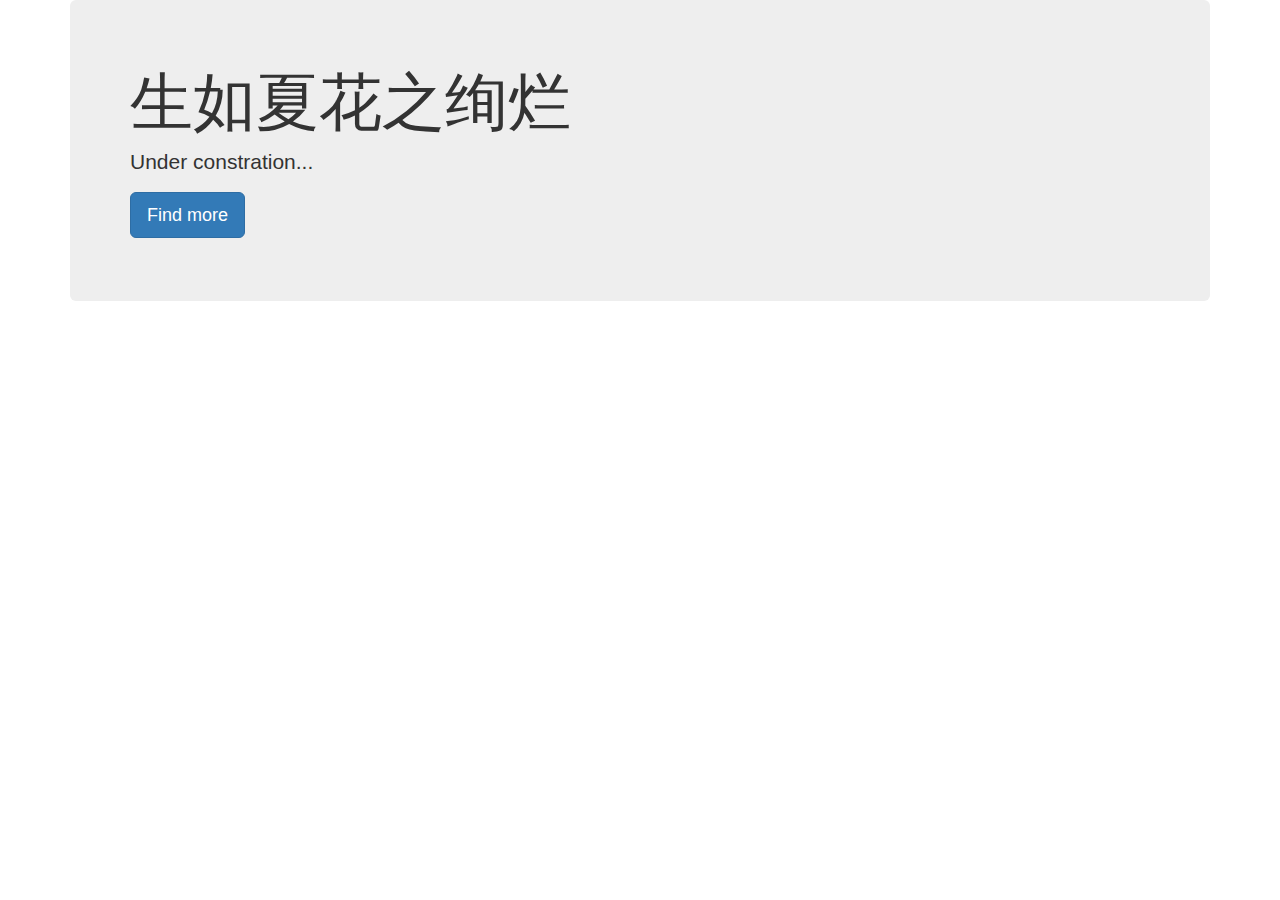
<file: index.html>
﻿<!DOCTYPE html>
<html>
<head lang="en">
    <meta charset="UTF-8">
    <title>index</title>
    <link href="static/bootstrap.min.css" rel="stylesheet">
</head>
<body>
	<div class="container">
	<div class="jumbotron">
		<h1>生如夏花之绚烂</h1>
		<p>Under constration...</p>
		<p><a class="btn btn-primary btn-lg" href="article.list.php" role="button">Find more</a></p>
	</div>
	</div>
</body>
</html>
</file>
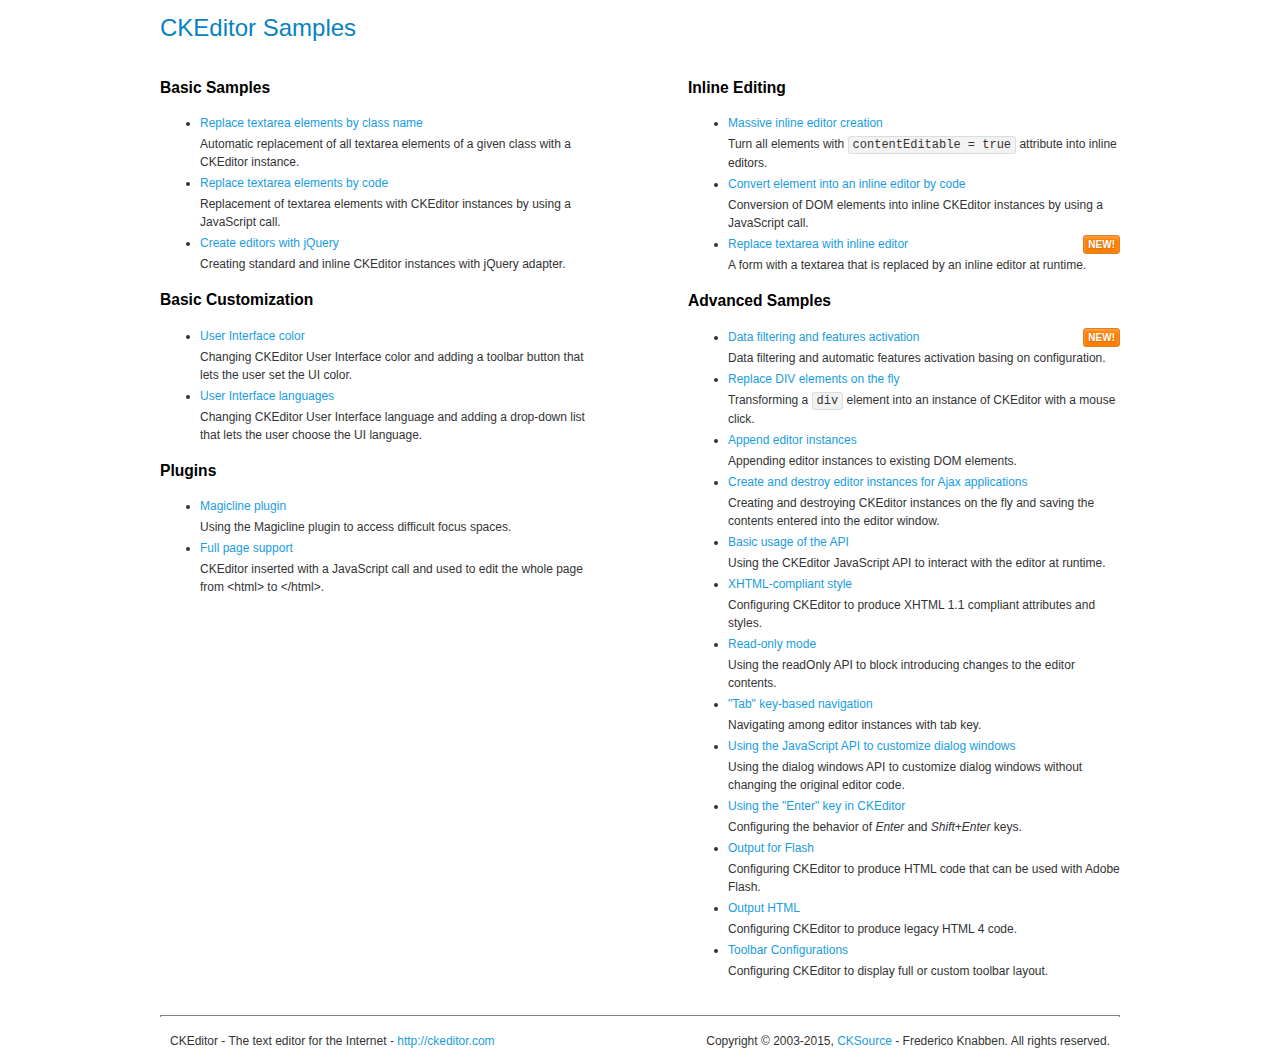
<file: admin/ckeditor/samples/index.html>
<!DOCTYPE html>
<!--
Copyright (c) 2003-2015, CKSource - Frederico Knabben. All rights reserved.
For licensing, see LICENSE.md or http://ckeditor.com/license
-->
<html>
<head>
	<meta charset="utf-8">
	<title>CKEditor Samples</title>
	<link rel="stylesheet" href="sample.css">
</head>
<body>
	<h1 class="samples">
		CKEditor Samples
	</h1>
	<div class="twoColumns">
		<div class="twoColumnsLeft">
			<h2 class="samples">
				Basic Samples
			</h2>
			<dl class="samples">
				<dt><a class="samples" href="replacebyclass.html">Replace textarea elements by class name</a></dt>
				<dd>Automatic replacement of all textarea elements of a given class with a CKEditor instance.</dd>

				<dt><a class="samples" href="replacebycode.html">Replace textarea elements by code</a></dt>
				<dd>Replacement of textarea elements with CKEditor instances by using a JavaScript call.</dd>

				<dt><a class="samples" href="jquery.html">Create editors with jQuery</a></dt>
				<dd>Creating standard and inline CKEditor instances with jQuery adapter.</dd>
			</dl>

			<h2 class="samples">
				Basic Customization
			</h2>
			<dl class="samples">
				<dt><a class="samples" href="uicolor.html">User Interface color</a></dt>
				<dd>Changing CKEditor User Interface color and adding a toolbar button that lets the user set the UI color.</dd>

				<dt><a class="samples" href="uilanguages.html">User Interface languages</a></dt>
				<dd>Changing CKEditor User Interface language and adding a drop-down list that lets the user choose the UI language.</dd>
			</dl>


			<h2 class="samples">Plugins</h2>
<dl class="samples">
<dt><a class="samples" href="plugins/magicline/magicline.html">Magicline plugin</a></dt>
<dd>Using the Magicline plugin to access difficult focus spaces.</dd>

<dt><a class="samples" href="plugins/wysiwygarea/fullpage.html">Full page support</a></dt>
<dd>CKEditor inserted with a JavaScript call and used to edit the whole page from &lt;html&gt; to &lt;/html&gt;.</dd>
</dl>
		</div>
		<div class="twoColumnsRight">
			<h2 class="samples">
				Inline Editing
			</h2>
			<dl class="samples">
				<dt><a class="samples" href="inlineall.html">Massive inline editor creation</a></dt>
				<dd>Turn all elements with <code>contentEditable = true</code> attribute into inline editors.</dd>

				<dt><a class="samples" href="inlinebycode.html">Convert element into an inline editor by code</a></dt>
				<dd>Conversion of DOM elements into inline CKEditor instances by using a JavaScript call.</dd>

				<dt><a class="samples" href="inlinetextarea.html">Replace textarea with inline editor</a> <span class="new">New!</span></dt>
				<dd>A form with a textarea that is replaced by an inline editor at runtime.</dd>

				
			</dl>

			<h2 class="samples">
				Advanced Samples
			</h2>
			<dl class="samples">
				<dt><a class="samples" href="datafiltering.html">Data filtering and features activation</a> <span class="new">New!</span></dt>
				<dd>Data filtering and automatic features activation basing on configuration.</dd>

				<dt><a class="samples" href="divreplace.html">Replace DIV elements on the fly</a></dt>
				<dd>Transforming a <code>div</code> element into an instance of CKEditor with a mouse click.</dd>

				<dt><a class="samples" href="appendto.html">Append editor instances</a></dt>
				<dd>Appending editor instances to existing DOM elements.</dd>

				<dt><a class="samples" href="ajax.html">Create and destroy editor instances for Ajax applications</a></dt>
				<dd>Creating and destroying CKEditor instances on the fly and saving the contents entered into the editor window.</dd>

				<dt><a class="samples" href="api.html">Basic usage of the API</a></dt>
				<dd>Using the CKEditor JavaScript API to interact with the editor at runtime.</dd>

				<dt><a class="samples" href="xhtmlstyle.html">XHTML-compliant style</a></dt>
				<dd>Configuring CKEditor to produce XHTML 1.1 compliant attributes and styles.</dd>

				<dt><a class="samples" href="readonly.html">Read-only mode</a></dt>
				<dd>Using the readOnly API to block introducing changes to the editor contents.</dd>

				<dt><a class="samples" href="tabindex.html">"Tab" key-based navigation</a></dt>
				<dd>Navigating among editor instances with tab key.</dd>


				
<dt><a class="samples" href="plugins/dialog/dialog.html">Using the JavaScript API to customize dialog windows</a></dt>
<dd>Using the dialog windows API to customize dialog windows without changing the original editor code.</dd>

<dt><a class="samples" href="plugins/enterkey/enterkey.html">Using the &quot;Enter&quot; key in CKEditor</a></dt>
<dd>Configuring the behavior of <em>Enter</em> and <em>Shift+Enter</em> keys.</dd>

<dt><a class="samples" href="plugins/htmlwriter/outputforflash.html">Output for Flash</a></dt>
<dd>Configuring CKEditor to produce HTML code that can be used with Adobe Flash.</dd>

<dt><a class="samples" href="plugins/htmlwriter/outputhtml.html">Output HTML</a></dt>
<dd>Configuring CKEditor to produce legacy HTML 4 code.</dd>

<dt><a class="samples" href="plugins/toolbar/toolbar.html">Toolbar Configurations</a></dt>
<dd>Configuring CKEditor to display full or custom toolbar layout.</dd>

			</dl>
		</div>
	</div>
	<div id="footer">
		<hr>
		<p>
			CKEditor - The text editor for the Internet - <a class="samples" href="http://ckeditor.com/">http://ckeditor.com</a>
		</p>
		<p id="copy">
			Copyright &copy; 2003-2015, <a class="samples" href="http://cksource.com/">CKSource</a> - Frederico Knabben. All rights reserved.
		</p>
	</div>
</body>
</html>
</file>
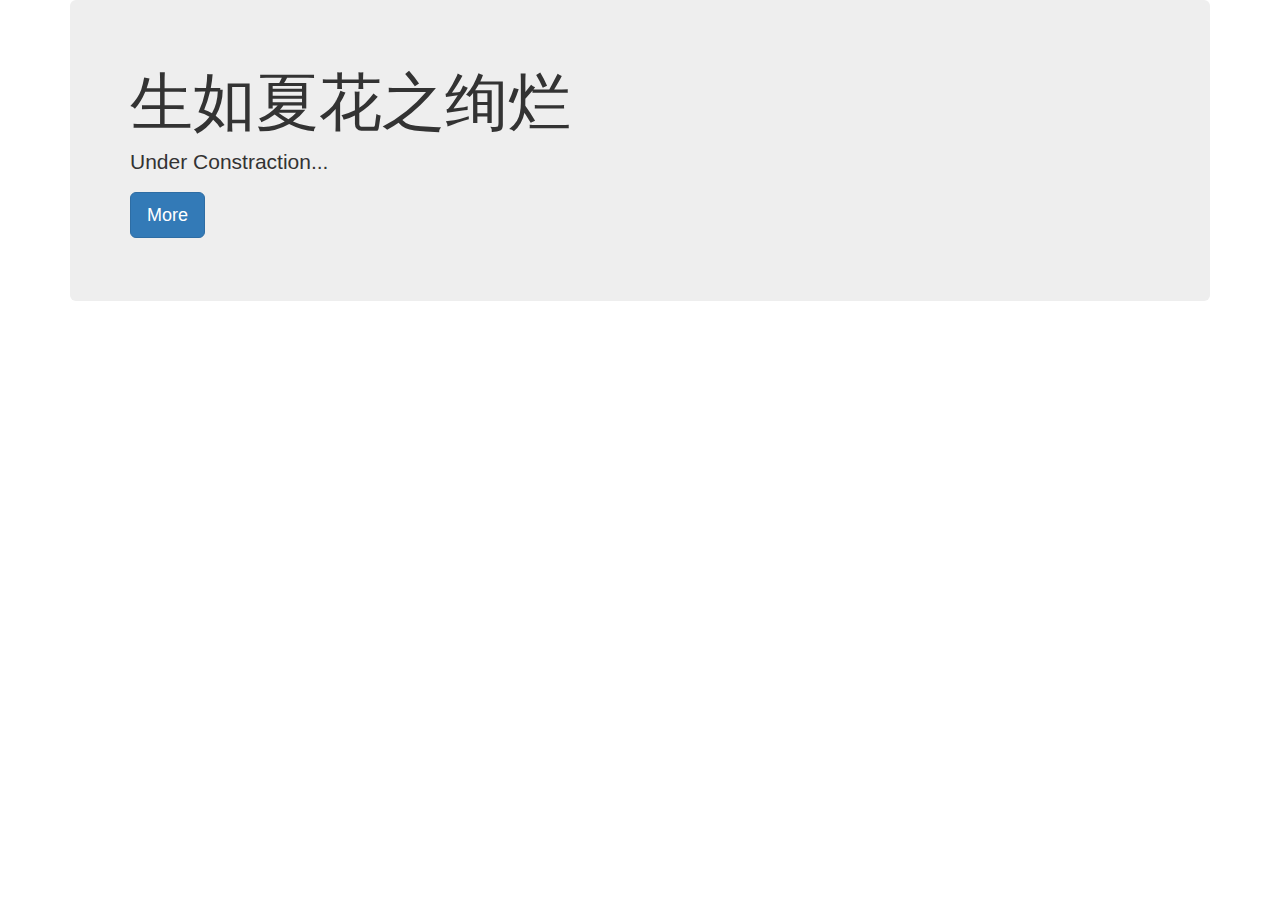
<file: index1.html>
﻿<!DOCTYPE html>
<html>
<head lang="en">
    <meta charset="UTF-8">
    <title>筱筱汀的碎碎念</title>
    <link rel="stylesheet" href="bootstrap.min.css">
</head>
<body>
    <div class="container">
        <div class="jumbotron">
            <h1>生如夏花之绚烂</h1>
            <p>Under Constraction...</p>
            <p><a href="article.list.php" class="btn btn-primary btn-lg" role="button">More</a> </p>
        </div>
    </div>
</body>
</html>
</file>
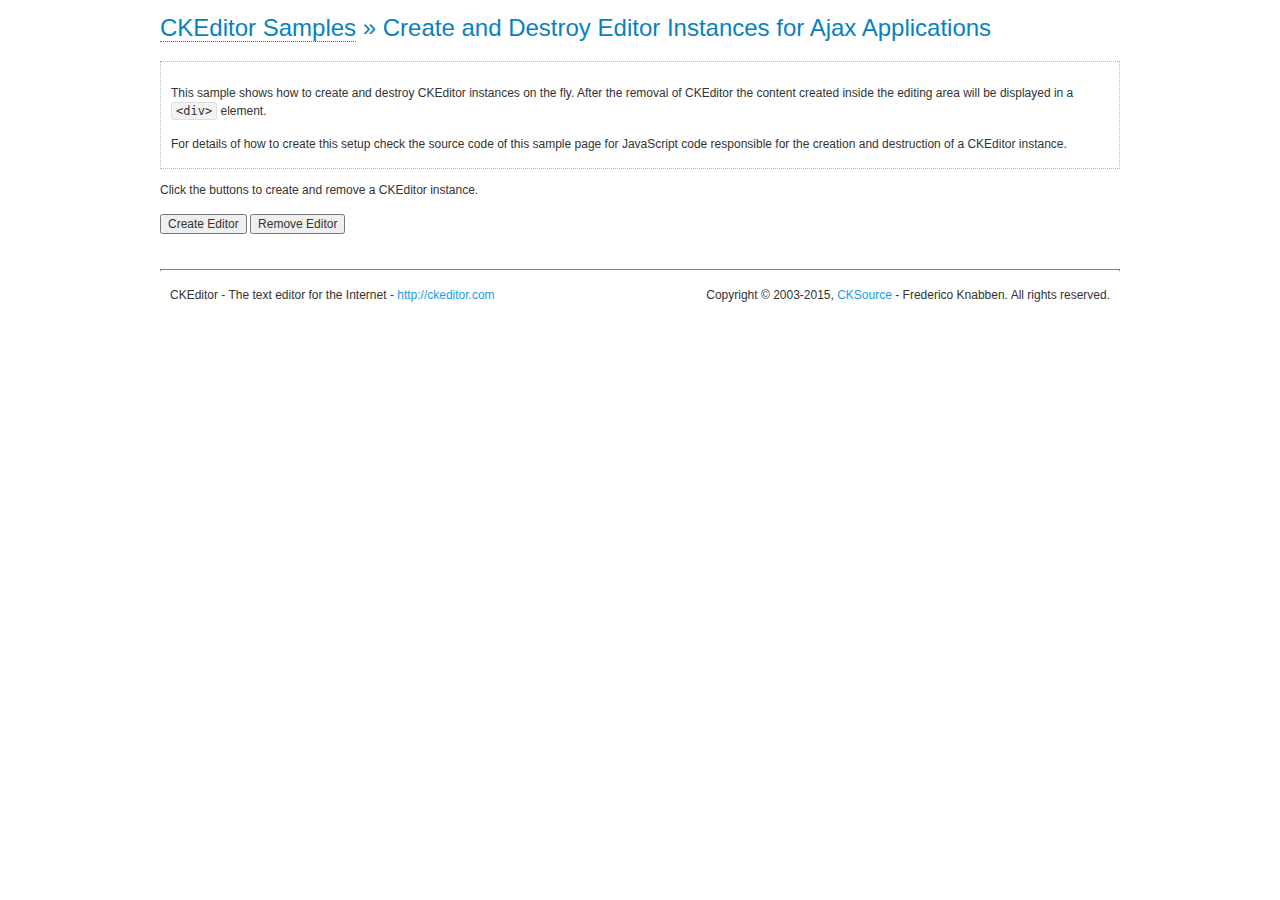
<file: admin/ckeditor/samples/ajax.html>
<!DOCTYPE html>
<!--
Copyright (c) 2003-2015, CKSource - Frederico Knabben. All rights reserved.
For licensing, see LICENSE.md or http://ckeditor.com/license
-->
<html>
<head>
	<meta charset="utf-8">
	<title>Ajax &mdash; CKEditor Sample</title>
	<script src="../ckeditor.js"></script>
	<link rel="stylesheet" href="sample.css">
	<script>

		var editor, html = '';

		function createEditor() {
			if ( editor )
				return;

			// Create a new editor inside the <div id="editor">, setting its value to html
			var config = {};
			editor = CKEDITOR.appendTo( 'editor', config, html );
		}

		function removeEditor() {
			if ( !editor )
				return;

			// Retrieve the editor contents. In an Ajax application, this data would be
			// sent to the server or used in any other way.
			document.getElementById( 'editorcontents' ).innerHTML = html = editor.getData();
			document.getElementById( 'contents' ).style.display = '';

			// Destroy the editor.
			editor.destroy();
			editor = null;
		}

	</script>
</head>
<body>
	<h1 class="samples">
		<a href="index.html">CKEditor Samples</a> &raquo; Create and Destroy Editor Instances for Ajax Applications
	</h1>
	<div class="description">
		<p>
			This sample shows how to create and destroy CKEditor instances on the fly. After the removal of CKEditor the content created inside the editing
			area will be displayed in a <code>&lt;div&gt;</code> element.
		</p>
		<p>
			For details of how to create this setup check the source code of this sample page
			for JavaScript code responsible for the creation and destruction of a CKEditor instance.
		</p>
	</div>
	<p>Click the buttons to create and remove a CKEditor instance.</p>
	<p>
		<input onclick="createEditor();" type="button" value="Create Editor">
		<input onclick="removeEditor();" type="button" value="Remove Editor">
	</p>
	<!-- This div will hold the editor. -->
	<div id="editor">
	</div>
	<div id="contents" style="display: none">
		<p>
			Edited Contents:
		</p>
		<!-- This div will be used to display the editor contents. -->
		<div id="editorcontents">
		</div>
	</div>
	<div id="footer">
		<hr>
		<p>
			CKEditor - The text editor for the Internet - <a class="samples" href="http://ckeditor.com/">http://ckeditor.com</a>
		</p>
		<p id="copy">
			Copyright &copy; 2003-2015, <a class="samples" href="http://cksource.com/">CKSource</a> - Frederico
			Knabben. All rights reserved.
		</p>
	</div>
</body>
</html>
</file>
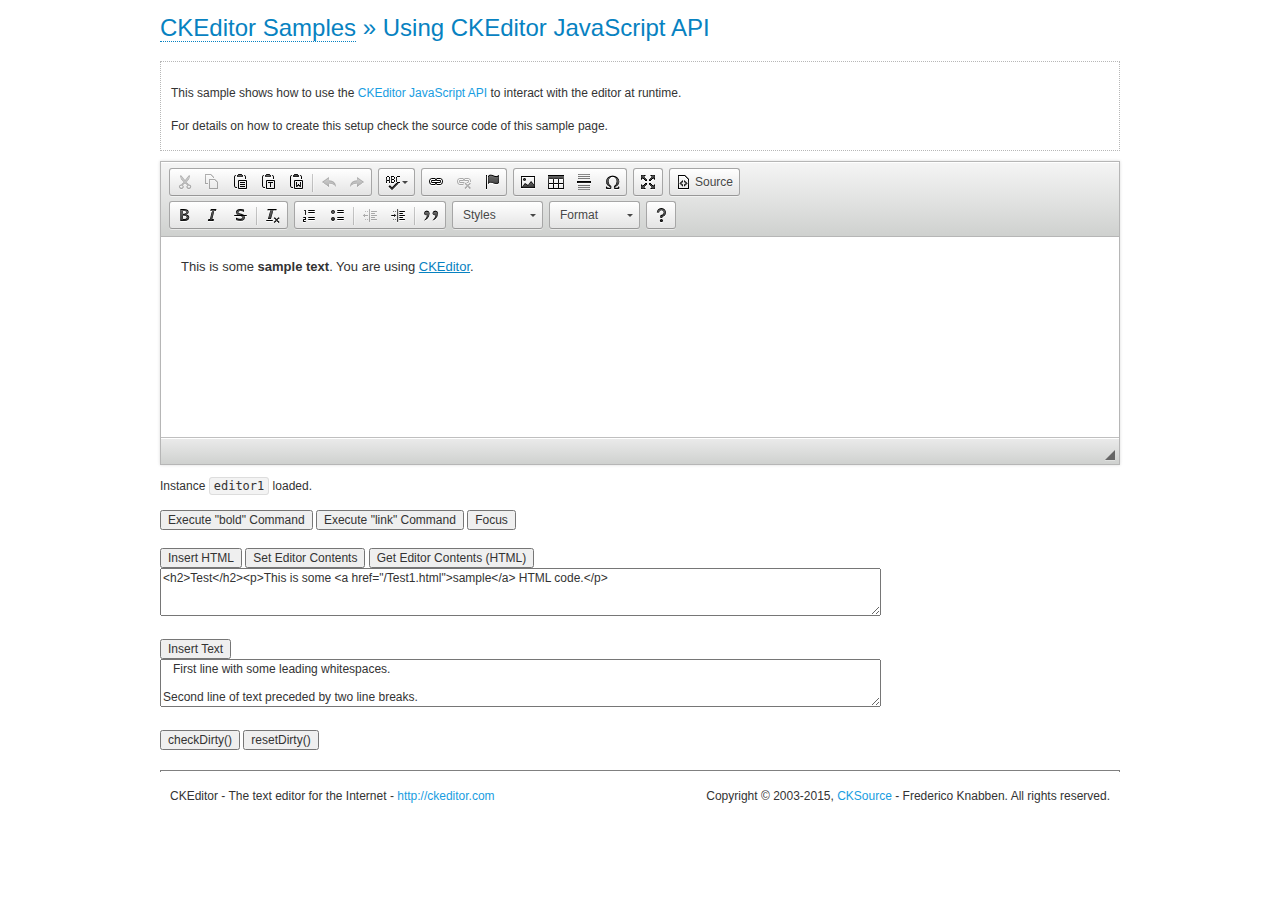
<file: admin/ckeditor/samples/api.html>
<!DOCTYPE html>
<!--
Copyright (c) 2003-2015, CKSource - Frederico Knabben. All rights reserved.
For licensing, see LICENSE.md or http://ckeditor.com/license
-->
<html>
<head>
	<meta charset="utf-8">
	<title>API Usage &mdash; CKEditor Sample</title>
	<script src="../ckeditor.js"></script>
	<link href="sample.css" rel="stylesheet">
	<script>

// The instanceReady event is fired, when an instance of CKEditor has finished
// its initialization.
CKEDITOR.on( 'instanceReady', function( ev ) {
	// Show the editor name and description in the browser status bar.
	document.getElementById( 'eMessage' ).innerHTML = 'Instance <code>' + ev.editor.name + '<\/code> loaded.';

	// Show this sample buttons.
	document.getElementById( 'eButtons' ).style.display = 'block';
});

function InsertHTML() {
	// Get the editor instance that we want to interact with.
	var editor = CKEDITOR.instances.editor1;
	var value = document.getElementById( 'htmlArea' ).value;

	// Check the active editing mode.
	if ( editor.mode == 'wysiwyg' )
	{
		// Insert HTML code.
		// http://docs.ckeditor.com/#!/api/CKEDITOR.editor-method-insertHtml
		editor.insertHtml( value );
	}
	else
		alert( 'You must be in WYSIWYG mode!' );
}

function InsertText() {
	// Get the editor instance that we want to interact with.
	var editor = CKEDITOR.instances.editor1;
	var value = document.getElementById( 'txtArea' ).value;

	// Check the active editing mode.
	if ( editor.mode == 'wysiwyg' )
	{
		// Insert as plain text.
		// http://docs.ckeditor.com/#!/api/CKEDITOR.editor-method-insertText
		editor.insertText( value );
	}
	else
		alert( 'You must be in WYSIWYG mode!' );
}

function SetContents() {
	// Get the editor instance that we want to interact with.
	var editor = CKEDITOR.instances.editor1;
	var value = document.getElementById( 'htmlArea' ).value;

	// Set editor contents (replace current contents).
	// http://docs.ckeditor.com/#!/api/CKEDITOR.editor-method-setData
	editor.setData( value );
}

function GetContents() {
	// Get the editor instance that you want to interact with.
	var editor = CKEDITOR.instances.editor1;

	// Get editor contents
	// http://docs.ckeditor.com/#!/api/CKEDITOR.editor-method-getData
	alert( editor.getData() );
}

function ExecuteCommand( commandName ) {
	// Get the editor instance that we want to interact with.
	var editor = CKEDITOR.instances.editor1;

	// Check the active editing mode.
	if ( editor.mode == 'wysiwyg' )
	{
		// Execute the command.
		// http://docs.ckeditor.com/#!/api/CKEDITOR.editor-method-execCommand
		editor.execCommand( commandName );
	}
	else
		alert( 'You must be in WYSIWYG mode!' );
}

function CheckDirty() {
	// Get the editor instance that we want to interact with.
	var editor = CKEDITOR.instances.editor1;
	// Checks whether the current editor contents present changes when compared
	// to the contents loaded into the editor at startup
	// http://docs.ckeditor.com/#!/api/CKEDITOR.editor-method-checkDirty
	alert( editor.checkDirty() );
}

function ResetDirty() {
	// Get the editor instance that we want to interact with.
	var editor = CKEDITOR.instances.editor1;
	// Resets the "dirty state" of the editor (see CheckDirty())
	// http://docs.ckeditor.com/#!/api/CKEDITOR.editor-method-resetDirty
	editor.resetDirty();
	alert( 'The "IsDirty" status has been reset' );
}

function Focus() {
	CKEDITOR.instances.editor1.focus();
}

function onFocus() {
	document.getElementById( 'eMessage' ).innerHTML = '<b>' + this.name + ' is focused </b>';
}

function onBlur() {
	document.getElementById( 'eMessage' ).innerHTML = this.name + ' lost focus';
}

	</script>

</head>
<body>
	<h1 class="samples">
		<a href="index.html">CKEditor Samples</a> &raquo; Using CKEditor JavaScript API
	</h1>
	<div class="description">
	<p>
		This sample shows how to use the
		<a class="samples" href="http://docs.ckeditor.com/#!/api/CKEDITOR.editor">CKEditor JavaScript API</a>
		to interact with the editor at runtime.
	</p>
	<p>
		For details on how to create this setup check the source code of this sample page.
	</p>
	</div>

	<!-- This <div> holds alert messages to be display in the sample page. -->
	<div id="alerts">
		<noscript>
			<p>
				<strong>CKEditor requires JavaScript to run</strong>. In a browser with no JavaScript
				support, like yours, you should still see the contents (HTML data) and you should
				be able to edit it normally, without a rich editor interface.
			</p>
		</noscript>
	</div>
	<form action="../../../samples/sample_posteddata.php" method="post">
		<textarea cols="100" id="editor1" name="editor1" rows="10">&lt;p&gt;This is some &lt;strong&gt;sample text&lt;/strong&gt;. You are using &lt;a href="http://ckeditor.com/"&gt;CKEditor&lt;/a&gt;.&lt;/p&gt;</textarea>

		<script>
			// Replace the <textarea id="editor1"> with an CKEditor instance.
			CKEDITOR.replace( 'editor1', {
				on: {
					focus: onFocus,
					blur: onBlur,

					// Check for availability of corresponding plugins.
					pluginsLoaded: function( evt ) {
						var doc = CKEDITOR.document, ed = evt.editor;
						if ( !ed.getCommand( 'bold' ) )
							doc.getById( 'exec-bold' ).hide();
						if ( !ed.getCommand( 'link' ) )
							doc.getById( 'exec-link' ).hide();
					}
				}
			});
		</script>

		<p id="eMessage">
		</p>

		<div id="eButtons" style="display: none">
			<input id="exec-bold" onclick="ExecuteCommand('bold');" type="button" value="Execute &quot;bold&quot; Command">
			<input id="exec-link" onclick="ExecuteCommand('link');" type="button" value="Execute &quot;link&quot; Command">
			<input onclick="Focus();" type="button" value="Focus">
			<br><br>
			<input onclick="InsertHTML();" type="button" value="Insert HTML">
			<input onclick="SetContents();" type="button" value="Set Editor Contents">
			<input onclick="GetContents();" type="button" value="Get Editor Contents (HTML)">
			<br>
			<textarea cols="100" id="htmlArea" rows="3">&lt;h2&gt;Test&lt;/h2&gt;&lt;p&gt;This is some &lt;a href="/Test1.html"&gt;sample&lt;/a&gt; HTML code.&lt;/p&gt;</textarea>
			<br>
			<br>
			<input onclick="InsertText();" type="button" value="Insert Text">
			<br>
			<textarea cols="100" id="txtArea" rows="3">   First line with some leading whitespaces.

Second line of text preceded by two line breaks.</textarea>
			<br>
			<br>
			<input onclick="CheckDirty();" type="button" value="checkDirty()">
			<input onclick="ResetDirty();" type="button" value="resetDirty()">
		</div>
	</form>
	<div id="footer">
		<hr>
		<p>
			CKEditor - The text editor for the Internet - <a class="samples" href="http://ckeditor.com/">http://ckeditor.com</a>
		</p>
		<p id="copy">
			Copyright &copy; 2003-2015, <a class="samples" href="http://cksource.com/">CKSource</a> - Frederico
			Knabben. All rights reserved.
		</p>
	</div>
</body>
</html>
</file>
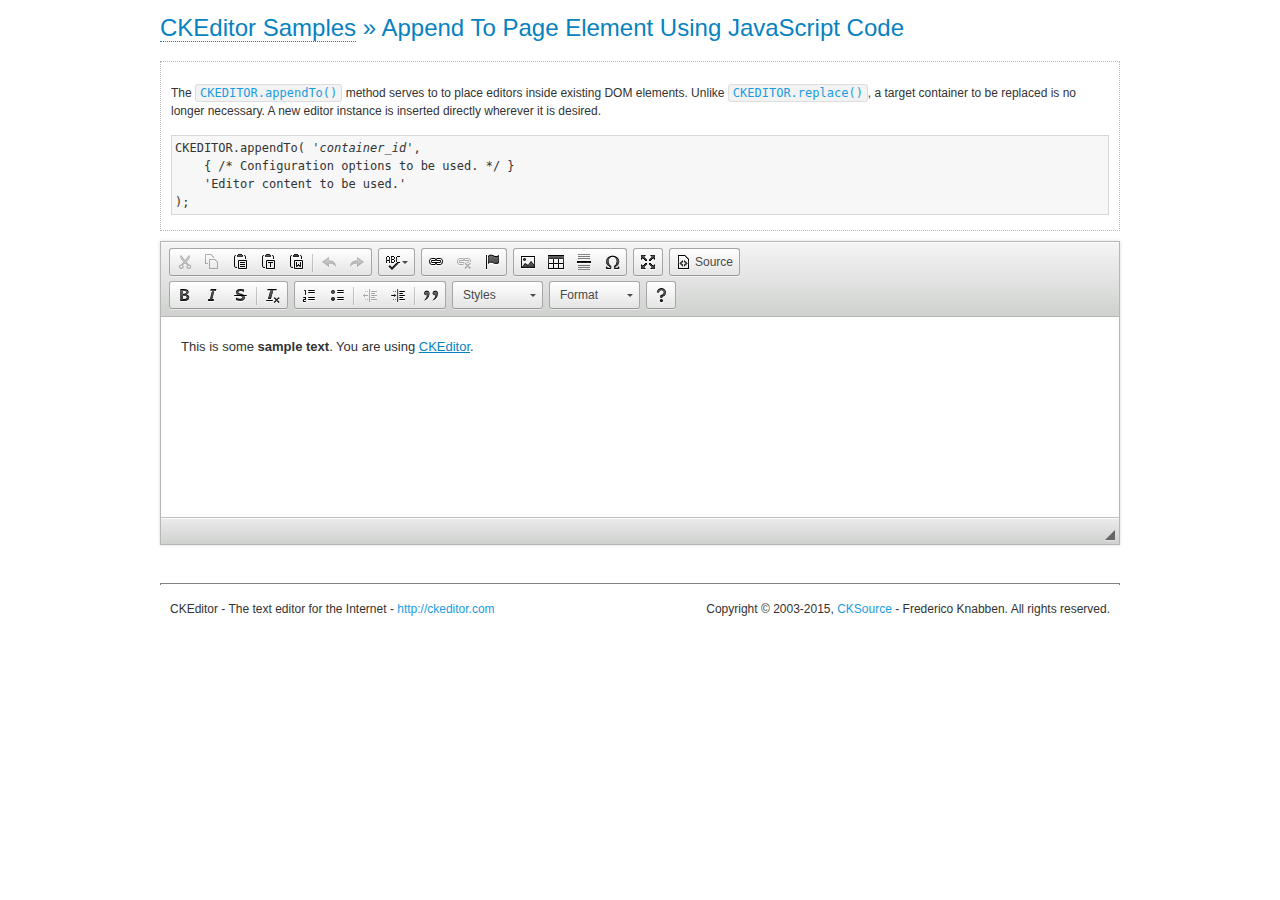
<file: admin/ckeditor/samples/appendto.html>
<!DOCTYPE html>
<!--
Copyright (c) 2003-2015, CKSource - Frederico Knabben. All rights reserved.
For licensing, see LICENSE.md or http://ckeditor.com/license
-->
<html>
<head>
	<meta charset="utf-8">
	<title>Append To Page Element Using JavaScript Code &mdash; CKEditor Sample</title>
	<script src="../ckeditor.js"></script>
	<link rel="stylesheet" href="sample.css">
</head>
<body>
	<h1 class="samples">
		<a href="index.html">CKEditor Samples</a> &raquo; Append To Page Element Using JavaScript Code
	</h1>
	<div id="section1">
		<div class="description">
			<p>
				The <code><a class="samples" href="http://docs.ckeditor.com/#!/api/CKEDITOR-method-appendTo">CKEDITOR.appendTo()</a></code> method serves to to place editors inside existing DOM elements. Unlike <code><a class="samples" href="http://docs.ckeditor.com/#!/api/CKEDITOR-method-replace">CKEDITOR.replace()</a></code>,
				a target container to be replaced is no longer necessary. A new editor
				instance is inserted directly wherever it is desired.
			</p>
<pre class="samples">CKEDITOR.appendTo( '<em>container_id</em>',
	{ /* Configuration options to be used. */ }
	'Editor content to be used.'
);</pre>
		</div>
		<script>

			// This call can be placed at any point after the
			// DOM element to append CKEditor to or inside the <head><script>
			// in a window.onload event handler.

			// Append a CKEditor instance using the default configuration and the
			// provided content to the <div> element of ID "section1".
			CKEDITOR.appendTo( 'section1',
				null,
				'<p>This is some <strong>sample text</strong>. You are using <a href="http://ckeditor.com/">CKEditor</a>.</p>'
			);

		</script>
	</div>
	<br>
	<div id="footer">
		<hr>
		<p>
			CKEditor - The text editor for the Internet - <a class="samples" href="http://ckeditor.com/">http://ckeditor.com</a>
		</p>
		<p id="copy">
			Copyright &copy; 2003-2015, <a class="samples" href="http://cksource.com/">CKSource</a> - Frederico
			Knabben. All rights reserved.
		</p>
	</div>
</body>
</html>
</file>
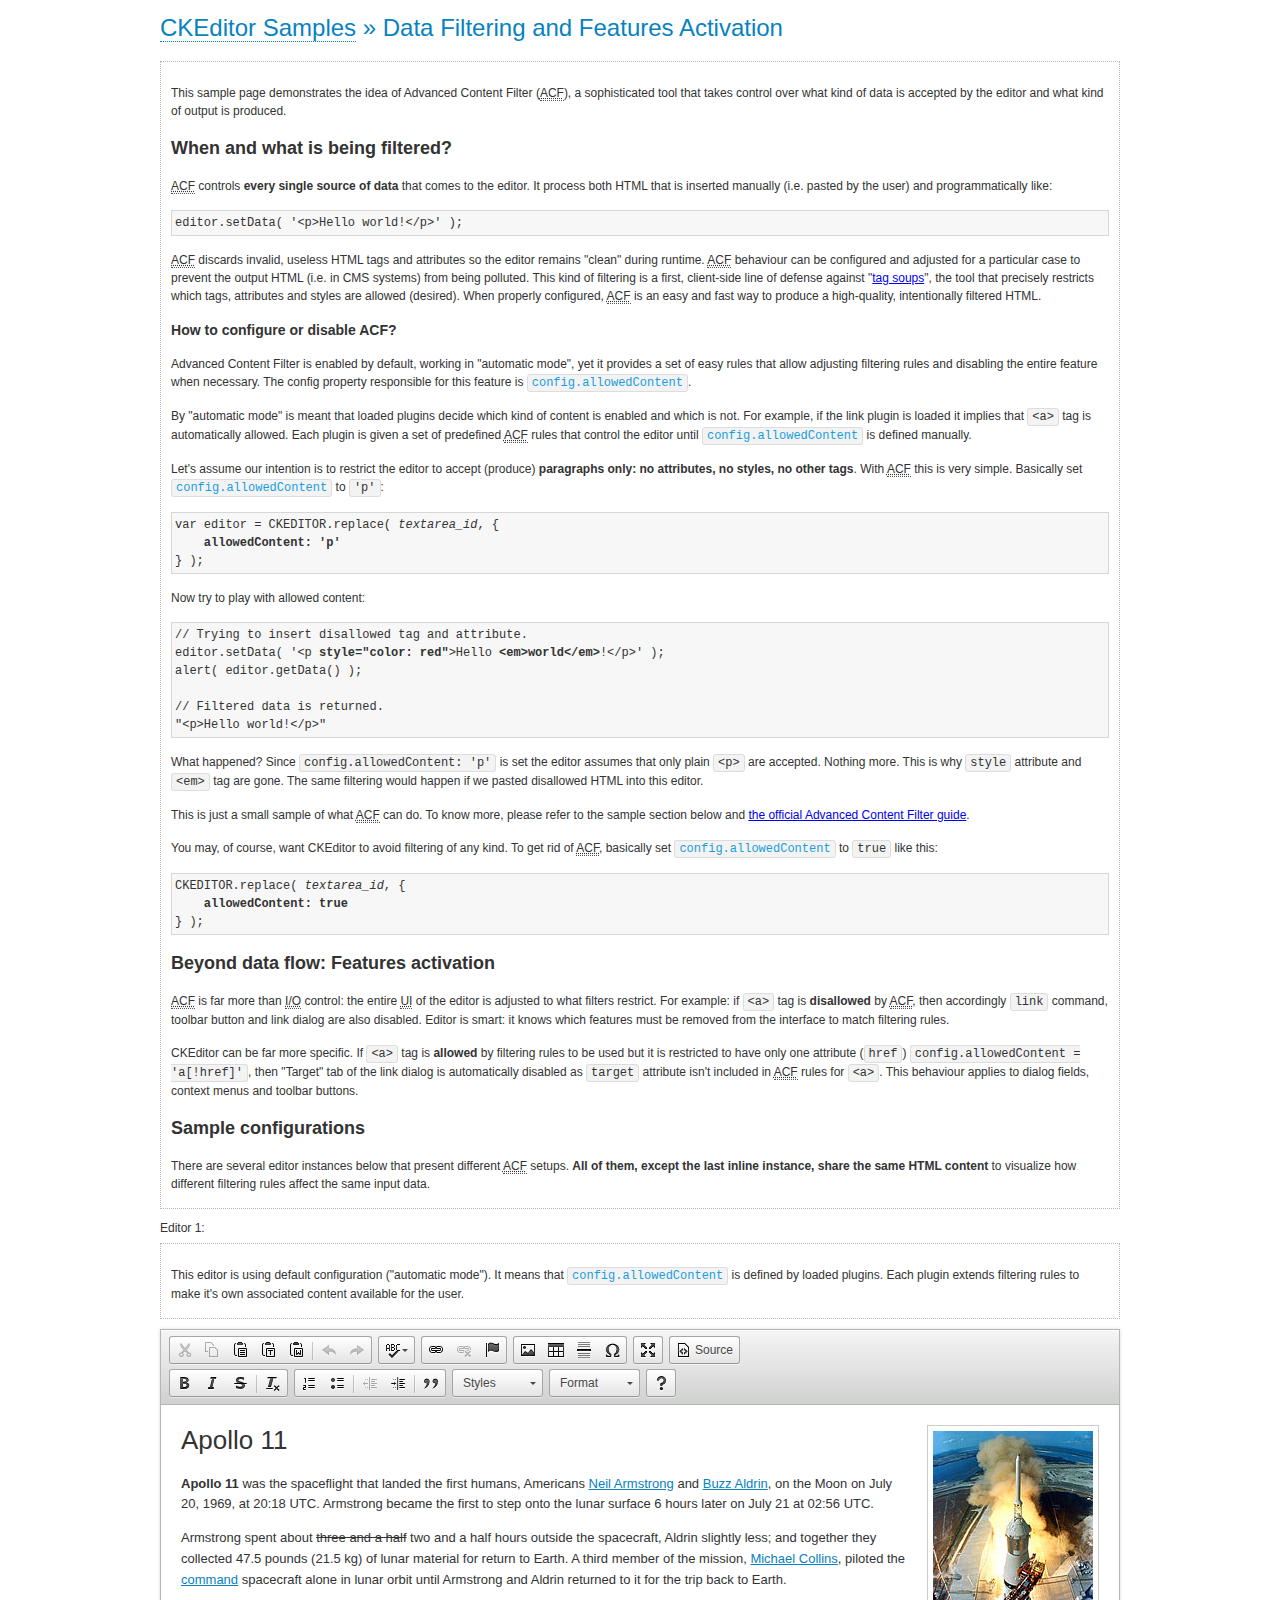
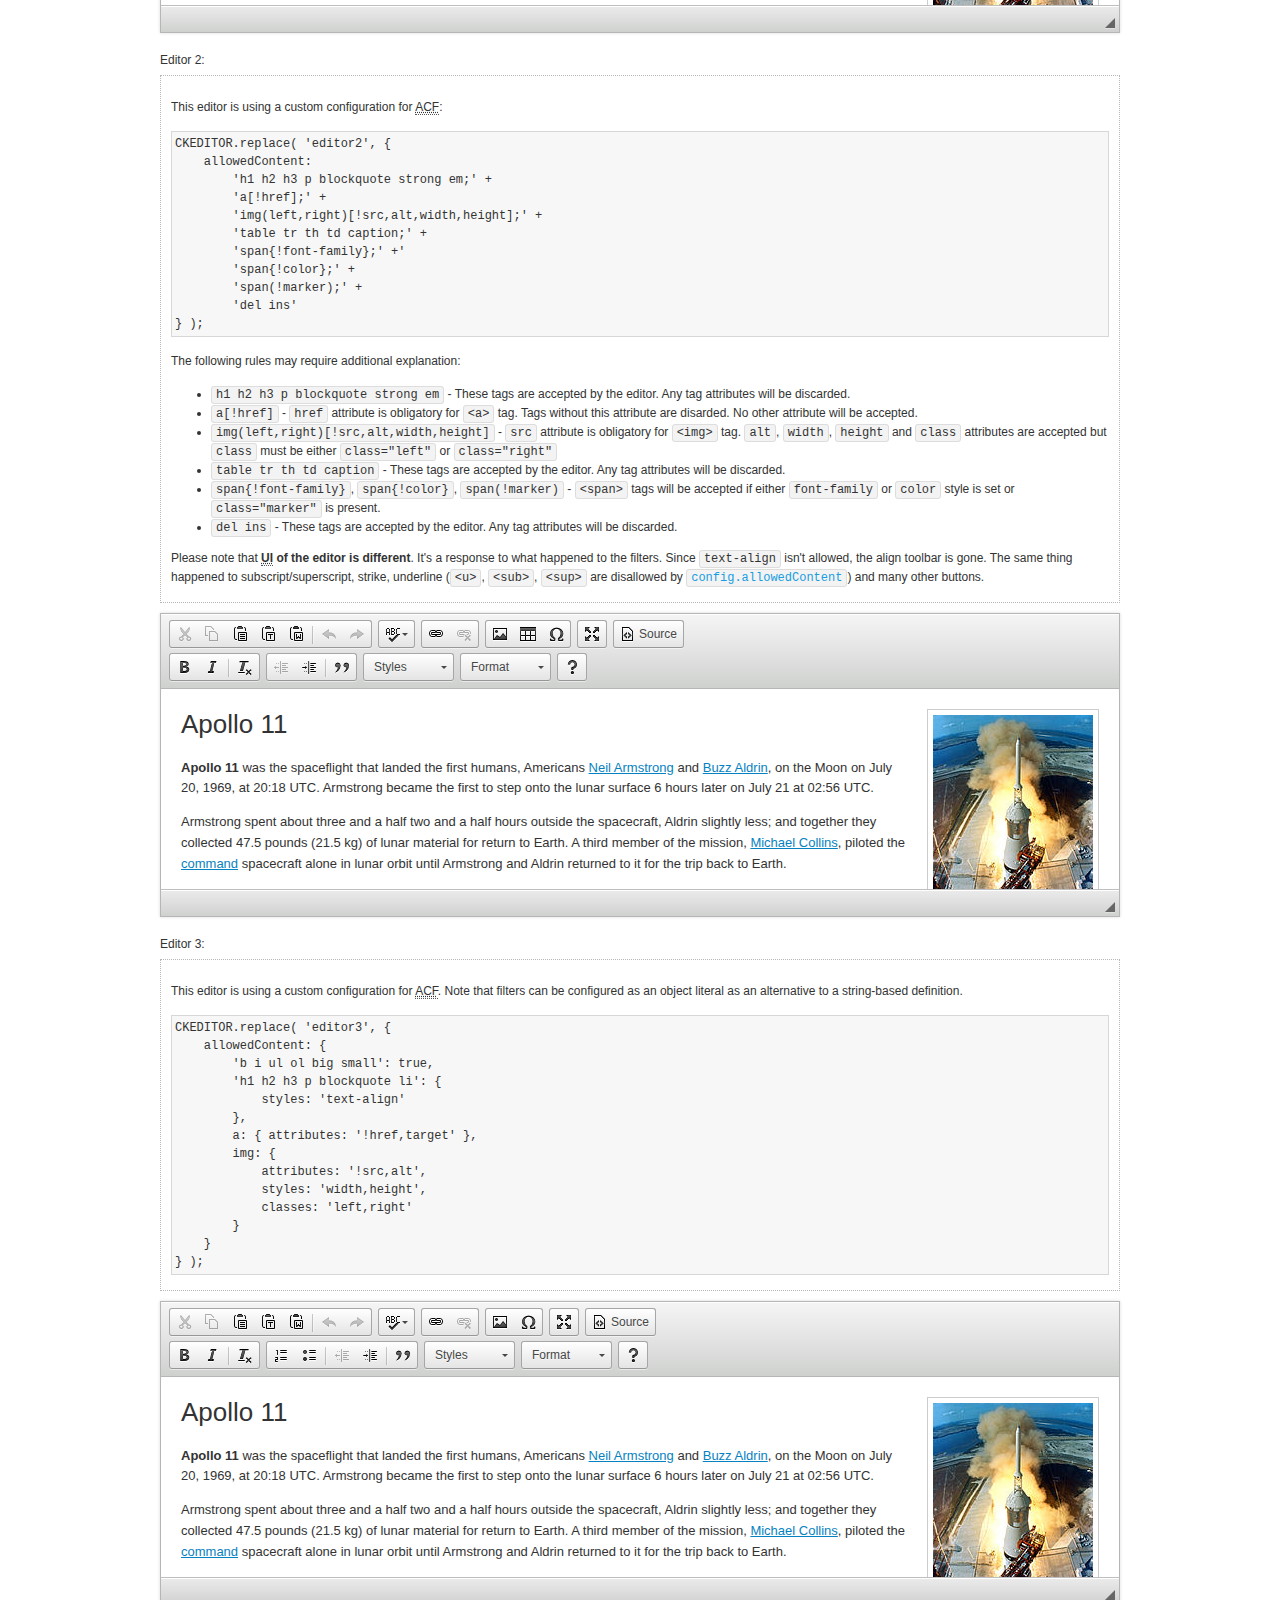
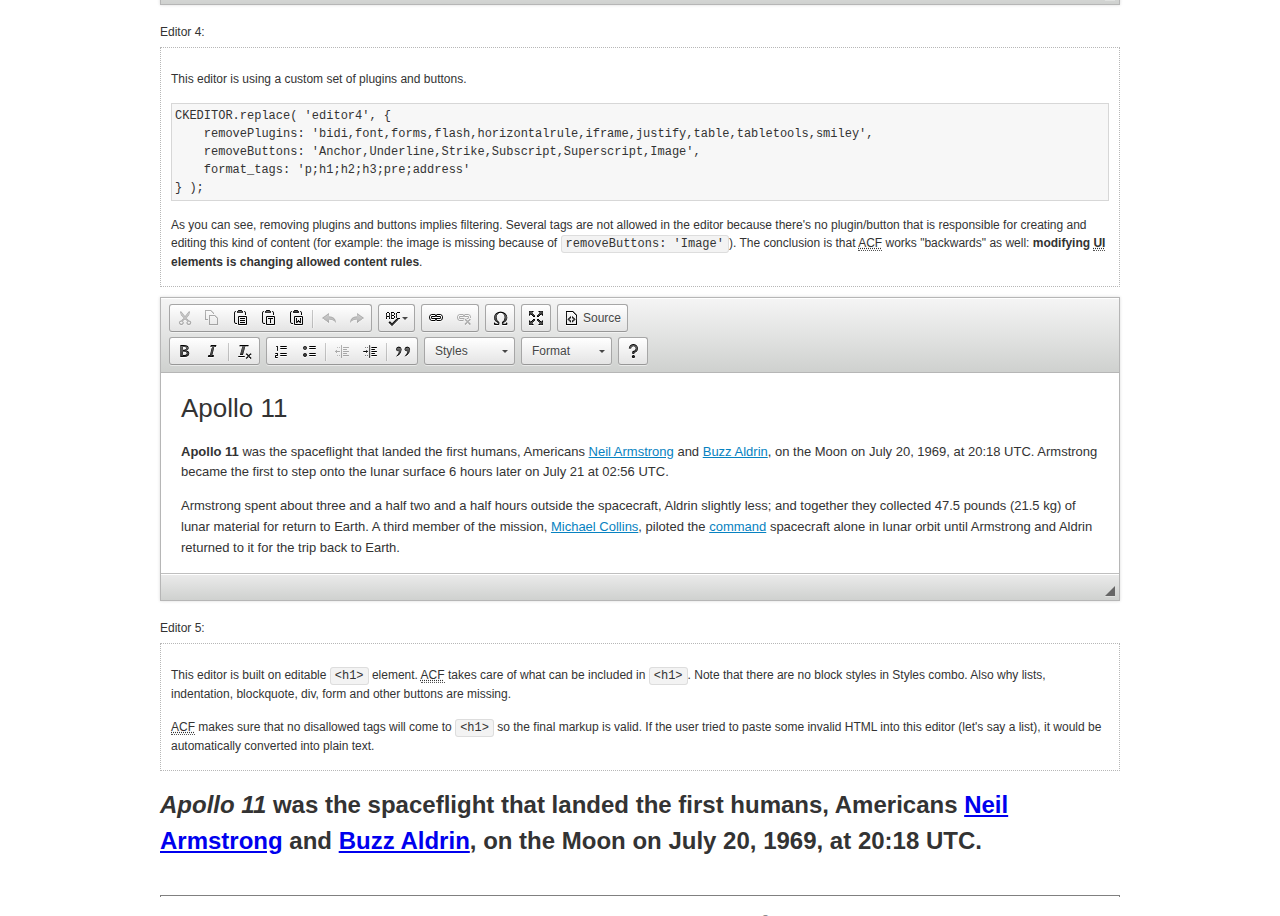
<file: admin/ckeditor/samples/datafiltering.html>
<!DOCTYPE html>
<!--
Copyright (c) 2003-2015, CKSource - Frederico Knabben. All rights reserved.
For licensing, see LICENSE.md or http://ckeditor.com/license
-->
<html>
<head>
	<meta charset="utf-8">
	<title>Data Filtering &mdash; CKEditor Sample</title>
	<script src="../ckeditor.js"></script>
	<link rel="stylesheet" href="sample.css">
	<script>
		// Remove advanced tabs for all editors.
		CKEDITOR.config.removeDialogTabs = 'image:advanced;link:advanced;flash:advanced;creatediv:advanced;editdiv:advanced';
	</script>
</head>
<body>
	<h1 class="samples">
		<a href="index.html">CKEditor Samples</a> &raquo; Data Filtering and Features Activation
	</h1>
	<div class="description">
		<p>
			This sample page demonstrates the idea of Advanced Content Filter
			(<abbr title="Advanced Content Filter">ACF</abbr>), a sophisticated
			tool that takes control over what kind of data is accepted by the editor and what
			kind of output is produced.
		</p>
		<h2>When and what is being filtered?</h2>
		<p>
			<abbr title="Advanced Content Filter">ACF</abbr> controls
			<strong>every single source of data</strong> that comes to the editor.
			It process both HTML that is inserted manually (i.e. pasted by the user)
			and programmatically like:
		</p>
<pre class="samples">
editor.setData( '&lt;p&gt;Hello world!&lt;/p&gt;' );
</pre>
		<p>
			<abbr title="Advanced Content Filter">ACF</abbr> discards invalid,
			useless HTML tags and attributes so the editor remains "clean" during
			runtime. <abbr title="Advanced Content Filter">ACF</abbr> behaviour
			can be configured and adjusted for a particular case to prevent the
			output HTML (i.e. in CMS systems) from being polluted.

			This kind of filtering is a first, client-side line of defense
			against "<a href="http://en.wikipedia.org/wiki/Tag_soup">tag soups</a>",
			the tool that precisely restricts which tags, attributes and styles
			are allowed (desired). When properly configured, <abbr title="Advanced Content Filter">ACF</abbr>
			is an easy and fast way to produce a high-quality, intentionally filtered HTML.
		</p>

		<h3>How to configure or disable ACF?</h3>
		<p>
			Advanced Content Filter is enabled by default, working in "automatic mode", yet
			it provides a set of easy rules that allow adjusting filtering rules
			and disabling the entire feature when necessary. The config property
			responsible for this feature is <code><a class="samples"
			href="http://docs.ckeditor.com/#!/api/CKEDITOR.config-cfg-allowedContent">config.allowedContent</a></code>.
		</p>
		<p>
			By "automatic mode" is meant that loaded plugins decide which kind
			of content is enabled and which is not. For example, if the link
			plugin is loaded it implies that <code>&lt;a&gt;</code> tag is
			automatically allowed. Each plugin is given a set
			of predefined <abbr title="Advanced Content Filter">ACF</abbr> rules
			that control the editor until <code><a class="samples"
			href="http://docs.ckeditor.com/#!/api/CKEDITOR.config-cfg-allowedContent">
			config.allowedContent</a></code>
			is defined manually.
		</p>
		<p>
			Let's assume our intention is to restrict the editor to accept (produce) <strong>paragraphs
			only: no attributes, no styles, no other tags</strong>.
			With <abbr title="Advanced Content Filter">ACF</abbr>
			this is very simple. Basically set <code><a class="samples"
			href="http://docs.ckeditor.com/#!/api/CKEDITOR.config-cfg-allowedContent">
			config.allowedContent</a></code> to <code>'p'</code>:
		</p>
<pre class="samples">
var editor = CKEDITOR.replace( <em>textarea_id</em>, {
	<strong>allowedContent: 'p'</strong>
} );
</pre>
		<p>
			Now try to play with allowed content:
		</p>
<pre class="samples">
// Trying to insert disallowed tag and attribute.
editor.setData( '&lt;p <strong>style="color: red"</strong>&gt;Hello <strong>&lt;em&gt;world&lt;/em&gt;</strong>!&lt;/p&gt;' );
alert( editor.getData() );

// Filtered data is returned.
"&lt;p&gt;Hello world!&lt;/p&gt;"
</pre>
		<p>
			What happened? Since <code>config.allowedContent: 'p'</code> is set the editor assumes
			that only plain <code>&lt;p&gt;</code> are accepted. Nothing more. This is why
			<code>style</code> attribute and <code>&lt;em&gt;</code> tag are gone. The same
			filtering would happen if we pasted disallowed HTML into this editor.
		</p>
		<p>
			This is just a small sample of what <abbr title="Advanced Content Filter">ACF</abbr>
			can do. To know more, please refer to the sample section below and
			<a href="http://docs.ckeditor.com/#!/guide/dev_advanced_content_filter">the official Advanced Content Filter guide</a>.
		</p>
		<p>
			You may, of course, want CKEditor to avoid filtering of any kind.
			To get rid of <abbr title="Advanced Content Filter">ACF</abbr>,
			basically set <code><a class="samples"
			href="http://docs.ckeditor.com/#!/api/CKEDITOR.config-cfg-allowedContent">
			config.allowedContent</a></code> to <code>true</code> like this:
		</p>
<pre class="samples">
CKEDITOR.replace( <em>textarea_id</em>, {
	<strong>allowedContent: true</strong>
} );
</pre>

		<h2>Beyond data flow: Features activation</h2>
		<p>
			<abbr title="Advanced Content Filter">ACF</abbr> is far more than
			<abbr title="Input/Output">I/O</abbr> control: the entire
			<abbr title="User Interface">UI</abbr> of the editor is adjusted to what
			filters restrict. For example: if <code>&lt;a&gt;</code> tag is
			<strong>disallowed</strong>
			by <abbr title="Advanced Content Filter">ACF</abbr>,
			then accordingly <code>link</code> command, toolbar button and link dialog
			are also disabled. Editor is smart: it knows which features must be
			removed from the interface to match filtering rules.
		</p>
		<p>
			CKEditor can be far more specific. If <code>&lt;a&gt;</code> tag is
			<strong>allowed</strong> by filtering rules to be used but it is restricted
			to have only one attribute (<code>href</code>)
			<code>config.allowedContent = 'a[!href]'</code>, then
			"Target" tab of the link dialog is automatically disabled as <code>target</code>
			attribute isn't included in <abbr title="Advanced Content Filter">ACF</abbr> rules
			for <code>&lt;a&gt;</code>. This behaviour applies to dialog fields, context
			menus and toolbar buttons.
		</p>

		<h2>Sample configurations</h2>
		<p>
			There are several editor instances below that present different
			<abbr title="Advanced Content Filter">ACF</abbr> setups. <strong>All of them,
			except the last inline instance, share the same HTML content</strong> to visualize
			how different filtering rules affect the same input data.
		</p>
	</div>

	<div>
		<label for="editor1">
			Editor 1:
		</label>
		<div class="description">
			<p>
				This editor is using default configuration ("automatic mode"). It means that
				<code><a class="samples"
				href="http://docs.ckeditor.com/#!/api/CKEDITOR.config-cfg-allowedContent">
				config.allowedContent</a></code> is defined by loaded plugins.
				Each plugin extends filtering rules to make it's own associated content
				available for the user.
			</p>
		</div>
		<textarea cols="80" id="editor1" name="editor1" rows="10">
			&lt;h1&gt;&lt;img alt=&quot;Saturn V carrying Apollo 11&quot; class=&quot;right&quot; src=&quot;assets/sample.jpg&quot;/&gt; Apollo 11&lt;/h1&gt; &lt;p&gt;&lt;b&gt;Apollo 11&lt;/b&gt; was the spaceflight that landed the first humans, Americans &lt;a href=&quot;http://en.wikipedia.org/wiki/Neil_Armstrong&quot; title=&quot;Neil Armstrong&quot;&gt;Neil Armstrong&lt;/a&gt; and &lt;a href=&quot;http://en.wikipedia.org/wiki/Buzz_Aldrin&quot; title=&quot;Buzz Aldrin&quot;&gt;Buzz Aldrin&lt;/a&gt;, on the Moon on July 20, 1969, at 20:18 UTC. Armstrong became the first to step onto the lunar surface 6 hours later on July 21 at 02:56 UTC.&lt;/p&gt; &lt;p&gt;Armstrong spent about &lt;s&gt;three and a half&lt;/s&gt; two and a half hours outside the spacecraft, Aldrin slightly less; and together they collected 47.5 pounds (21.5&amp;nbsp;kg) of lunar material for return to Earth. A third member of the mission, &lt;a href=&quot;http://en.wikipedia.org/wiki/Michael_Collins_(astronaut)&quot; title=&quot;Michael Collins (astronaut)&quot;&gt;Michael Collins&lt;/a&gt;, piloted the &lt;a href=&quot;http://en.wikipedia.org/wiki/Apollo_Command/Service_Module&quot; title=&quot;Apollo Command/Service Module&quot;&gt;command&lt;/a&gt; spacecraft alone in lunar orbit until Armstrong and Aldrin returned to it for the trip back to Earth.&lt;/p&gt; &lt;h2&gt;Broadcasting and &lt;em&gt;quotes&lt;/em&gt; &lt;a id=&quot;quotes&quot; name=&quot;quotes&quot;&gt;&lt;/a&gt;&lt;/h2&gt; &lt;p&gt;Broadcast on live TV to a world-wide audience, Armstrong stepped onto the lunar surface and described the event as:&lt;/p&gt; &lt;blockquote&gt;&lt;p&gt;One small step for [a] man, one giant leap for mankind.&lt;/p&gt;&lt;/blockquote&gt; &lt;p&gt;Apollo 11 effectively ended the &lt;a href=&quot;http://en.wikipedia.org/wiki/Space_Race&quot; title=&quot;Space Race&quot;&gt;Space Race&lt;/a&gt; and fulfilled a national goal proposed in 1961 by the late U.S. President &lt;a href=&quot;http://en.wikipedia.org/wiki/John_F._Kennedy&quot; title=&quot;John F. Kennedy&quot;&gt;John F. Kennedy&lt;/a&gt; in a speech before the United States Congress:&lt;/p&gt; &lt;blockquote&gt;&lt;p&gt;[...] before this decade is out, of landing a man on the Moon and returning him safely to the Earth.&lt;/p&gt;&lt;/blockquote&gt; &lt;h2&gt;Technical details &lt;a id=&quot;tech-details&quot; name=&quot;tech-details&quot;&gt;&lt;/a&gt;&lt;/h2&gt; &lt;table align=&quot;right&quot; border=&quot;1&quot; bordercolor=&quot;#ccc&quot; cellpadding=&quot;5&quot; cellspacing=&quot;0&quot; style=&quot;border-collapse:collapse;margin:10px 0 10px 15px;&quot;&gt; &lt;caption&gt;&lt;strong&gt;Mission crew&lt;/strong&gt;&lt;/caption&gt; &lt;thead&gt; &lt;tr&gt; &lt;th scope=&quot;col&quot;&gt;Position&lt;/th&gt; &lt;th scope=&quot;col&quot;&gt;Astronaut&lt;/th&gt; &lt;/tr&gt; &lt;/thead&gt; &lt;tbody&gt; &lt;tr&gt; &lt;td&gt;Commander&lt;/td&gt; &lt;td&gt;Neil A. Armstrong&lt;/td&gt; &lt;/tr&gt; &lt;tr&gt; &lt;td&gt;Command Module Pilot&lt;/td&gt; &lt;td&gt;Michael Collins&lt;/td&gt; &lt;/tr&gt; &lt;tr&gt; &lt;td&gt;Lunar Module Pilot&lt;/td&gt; &lt;td&gt;Edwin &amp;quot;Buzz&amp;quot; E. Aldrin, Jr.&lt;/td&gt; &lt;/tr&gt; &lt;/tbody&gt; &lt;/table&gt; &lt;p&gt;Launched by a &lt;strong&gt;Saturn V&lt;/strong&gt; rocket from &lt;a href=&quot;http://en.wikipedia.org/wiki/Kennedy_Space_Center&quot; title=&quot;Kennedy Space Center&quot;&gt;Kennedy Space Center&lt;/a&gt; in Merritt Island, Florida on July 16, Apollo 11 was the fifth manned mission of &lt;a href=&quot;http://en.wikipedia.org/wiki/NASA&quot; title=&quot;NASA&quot;&gt;NASA&lt;/a&gt;&amp;#39;s Apollo program. The Apollo spacecraft had three parts:&lt;/p&gt; &lt;ol&gt; &lt;li&gt;&lt;strong&gt;Command Module&lt;/strong&gt; with a cabin for the three astronauts which was the only part which landed back on Earth&lt;/li&gt; &lt;li&gt;&lt;strong&gt;Service Module&lt;/strong&gt; which supported the Command Module with propulsion, electrical power, oxygen and water&lt;/li&gt; &lt;li&gt;&lt;strong&gt;Lunar Module&lt;/strong&gt; for landing on the Moon.&lt;/li&gt; &lt;/ol&gt; &lt;p&gt;After being sent to the Moon by the Saturn V&amp;#39;s upper stage, the astronauts separated the spacecraft from it and travelled for three days until they entered into lunar orbit. Armstrong and Aldrin then moved into the Lunar Module and landed in the &lt;a href=&quot;http://en.wikipedia.org/wiki/Mare_Tranquillitatis&quot; title=&quot;Mare Tranquillitatis&quot;&gt;Sea of Tranquility&lt;/a&gt;. They stayed a total of about 21 and a half hours on the lunar surface. After lifting off in the upper part of the Lunar Module and rejoining Collins in the Command Module, they returned to Earth and landed in the &lt;a href=&quot;http://en.wikipedia.org/wiki/Pacific_Ocean&quot; title=&quot;Pacific Ocean&quot;&gt;Pacific Ocean&lt;/a&gt; on July 24.&lt;/p&gt; &lt;hr/&gt; &lt;p style=&quot;text-align: right;&quot;&gt;&lt;small&gt;Source: &lt;a href=&quot;http://en.wikipedia.org/wiki/Apollo_11&quot;&gt;Wikipedia.org&lt;/a&gt;&lt;/small&gt;&lt;/p&gt;
		</textarea>

		<script>

			CKEDITOR.replace( 'editor1' );

		</script>
	</div>

	<br>

	<div>
		<label for="editor2">
			Editor 2:
		</label>
		<div class="description">
			<p>
				This editor is using a custom configuration for
				<abbr title="Advanced Content Filter">ACF</abbr>:
			</p>
<pre class="samples">
CKEDITOR.replace( 'editor2', {
	allowedContent:
		'h1 h2 h3 p blockquote strong em;' +
		'a[!href];' +
		'img(left,right)[!src,alt,width,height];' +
		'table tr th td caption;' +
		'span{!font-family};' +'
		'span{!color};' +
		'span(!marker);' +
		'del ins'
} );
</pre>
			<p>
				The following rules may require additional explanation:
			</p>
			<ul>
				<li>
					<code>h1 h2 h3 p blockquote strong em</code> - These tags
					are accepted by the editor. Any tag attributes will be discarded.
				</li>
				<li>
					<code>a[!href]</code> - <code>href</code> attribute is obligatory
					for <code>&lt;a&gt;</code> tag. Tags without this attribute
					are disarded. No other attribute will be accepted.
				</li>
				<li>
					<code>img(left,right)[!src,alt,width,height]</code> - <code>src</code>
					attribute is obligatory for <code>&lt;img&gt;</code> tag.
					<code>alt</code>, <code>width</code>, <code>height</code>
					and <code>class</code> attributes are accepted but
					<code>class</code> must be either <code>class="left"</code>
					or <code>class="right"</code>
				</li>
				<li>
					<code>table tr th td caption</code> - These tags
					are accepted by the editor. Any tag attributes will be discarded.
				</li>
				<li>
					<code>span{!font-family}</code>, <code>span{!color}</code>,
					<code>span(!marker)</code> - <code>&lt;span&gt;</code> tags
					will be accepted if either <code>font-family</code> or
					<code>color</code> style is set or <code>class="marker"</code>
					is present.
				</li>
				<li>
					<code>del ins</code> - These tags
					are accepted by the editor. Any tag attributes will be discarded.
				</li>
			</ul>
			<p>
				Please note that <strong><abbr title="User Interface">UI</abbr> of the
				editor is different</strong>. It's a response to what happened to the filters.
				Since <code>text-align</code> isn't allowed, the align toolbar is gone.
				The same thing happened to subscript/superscript, strike, underline
				(<code>&lt;u&gt;</code>, <code>&lt;sub&gt;</code>, <code>&lt;sup&gt;</code>
				are disallowed by <code><a class="samples"
				href="http://docs.ckeditor.com/#!/api/CKEDITOR.config-cfg-allowedContent">
				config.allowedContent</a></code>) and many other buttons.
			</p>
		</div>
		<textarea cols="80" id="editor2" name="editor2" rows="10">
			&lt;h1&gt;&lt;img alt=&quot;Saturn V carrying Apollo 11&quot; class=&quot;right&quot; src=&quot;assets/sample.jpg&quot;/&gt; Apollo 11&lt;/h1&gt; &lt;p&gt;&lt;b&gt;Apollo 11&lt;/b&gt; was the spaceflight that landed the first humans, Americans &lt;a href=&quot;http://en.wikipedia.org/wiki/Neil_Armstrong&quot; title=&quot;Neil Armstrong&quot;&gt;Neil Armstrong&lt;/a&gt; and &lt;a href=&quot;http://en.wikipedia.org/wiki/Buzz_Aldrin&quot; title=&quot;Buzz Aldrin&quot;&gt;Buzz Aldrin&lt;/a&gt;, on the Moon on July 20, 1969, at 20:18 UTC. Armstrong became the first to step onto the lunar surface 6 hours later on July 21 at 02:56 UTC.&lt;/p&gt; &lt;p&gt;Armstrong spent about &lt;s&gt;three and a half&lt;/s&gt; two and a half hours outside the spacecraft, Aldrin slightly less; and together they collected 47.5 pounds (21.5&amp;nbsp;kg) of lunar material for return to Earth. A third member of the mission, &lt;a href=&quot;http://en.wikipedia.org/wiki/Michael_Collins_(astronaut)&quot; title=&quot;Michael Collins (astronaut)&quot;&gt;Michael Collins&lt;/a&gt;, piloted the &lt;a href=&quot;http://en.wikipedia.org/wiki/Apollo_Command/Service_Module&quot; title=&quot;Apollo Command/Service Module&quot;&gt;command&lt;/a&gt; spacecraft alone in lunar orbit until Armstrong and Aldrin returned to it for the trip back to Earth.&lt;/p&gt; &lt;h2&gt;Broadcasting and &lt;em&gt;quotes&lt;/em&gt; &lt;a id=&quot;quotes&quot; name=&quot;quotes&quot;&gt;&lt;/a&gt;&lt;/h2&gt; &lt;p&gt;Broadcast on live TV to a world-wide audience, Armstrong stepped onto the lunar surface and described the event as:&lt;/p&gt; &lt;blockquote&gt;&lt;p&gt;One small step for [a] man, one giant leap for mankind.&lt;/p&gt;&lt;/blockquote&gt; &lt;p&gt;Apollo 11 effectively ended the &lt;a href=&quot;http://en.wikipedia.org/wiki/Space_Race&quot; title=&quot;Space Race&quot;&gt;Space Race&lt;/a&gt; and fulfilled a national goal proposed in 1961 by the late U.S. President &lt;a href=&quot;http://en.wikipedia.org/wiki/John_F._Kennedy&quot; title=&quot;John F. Kennedy&quot;&gt;John F. Kennedy&lt;/a&gt; in a speech before the United States Congress:&lt;/p&gt; &lt;blockquote&gt;&lt;p&gt;[...] before this decade is out, of landing a man on the Moon and returning him safely to the Earth.&lt;/p&gt;&lt;/blockquote&gt; &lt;h2&gt;Technical details &lt;a id=&quot;tech-details&quot; name=&quot;tech-details&quot;&gt;&lt;/a&gt;&lt;/h2&gt; &lt;table align=&quot;right&quot; border=&quot;1&quot; bordercolor=&quot;#ccc&quot; cellpadding=&quot;5&quot; cellspacing=&quot;0&quot; style=&quot;border-collapse:collapse;margin:10px 0 10px 15px;&quot;&gt; &lt;caption&gt;&lt;strong&gt;Mission crew&lt;/strong&gt;&lt;/caption&gt; &lt;thead&gt; &lt;tr&gt; &lt;th scope=&quot;col&quot;&gt;Position&lt;/th&gt; &lt;th scope=&quot;col&quot;&gt;Astronaut&lt;/th&gt; &lt;/tr&gt; &lt;/thead&gt; &lt;tbody&gt; &lt;tr&gt; &lt;td&gt;Commander&lt;/td&gt; &lt;td&gt;Neil A. Armstrong&lt;/td&gt; &lt;/tr&gt; &lt;tr&gt; &lt;td&gt;Command Module Pilot&lt;/td&gt; &lt;td&gt;Michael Collins&lt;/td&gt; &lt;/tr&gt; &lt;tr&gt; &lt;td&gt;Lunar Module Pilot&lt;/td&gt; &lt;td&gt;Edwin &amp;quot;Buzz&amp;quot; E. Aldrin, Jr.&lt;/td&gt; &lt;/tr&gt; &lt;/tbody&gt; &lt;/table&gt; &lt;p&gt;Launched by a &lt;strong&gt;Saturn V&lt;/strong&gt; rocket from &lt;a href=&quot;http://en.wikipedia.org/wiki/Kennedy_Space_Center&quot; title=&quot;Kennedy Space Center&quot;&gt;Kennedy Space Center&lt;/a&gt; in Merritt Island, Florida on July 16, Apollo 11 was the fifth manned mission of &lt;a href=&quot;http://en.wikipedia.org/wiki/NASA&quot; title=&quot;NASA&quot;&gt;NASA&lt;/a&gt;&amp;#39;s Apollo program. The Apollo spacecraft had three parts:&lt;/p&gt; &lt;ol&gt; &lt;li&gt;&lt;strong&gt;Command Module&lt;/strong&gt; with a cabin for the three astronauts which was the only part which landed back on Earth&lt;/li&gt; &lt;li&gt;&lt;strong&gt;Service Module&lt;/strong&gt; which supported the Command Module with propulsion, electrical power, oxygen and water&lt;/li&gt; &lt;li&gt;&lt;strong&gt;Lunar Module&lt;/strong&gt; for landing on the Moon.&lt;/li&gt; &lt;/ol&gt; &lt;p&gt;After being sent to the Moon by the Saturn V&amp;#39;s upper stage, the astronauts separated the spacecraft from it and travelled for three days until they entered into lunar orbit. Armstrong and Aldrin then moved into the Lunar Module and landed in the &lt;a href=&quot;http://en.wikipedia.org/wiki/Mare_Tranquillitatis&quot; title=&quot;Mare Tranquillitatis&quot;&gt;Sea of Tranquility&lt;/a&gt;. They stayed a total of about 21 and a half hours on the lunar surface. After lifting off in the upper part of the Lunar Module and rejoining Collins in the Command Module, they returned to Earth and landed in the &lt;a href=&quot;http://en.wikipedia.org/wiki/Pacific_Ocean&quot; title=&quot;Pacific Ocean&quot;&gt;Pacific Ocean&lt;/a&gt; on July 24.&lt;/p&gt; &lt;hr/&gt; &lt;p style=&quot;text-align: right;&quot;&gt;&lt;small&gt;Source: &lt;a href=&quot;http://en.wikipedia.org/wiki/Apollo_11&quot;&gt;Wikipedia.org&lt;/a&gt;&lt;/small&gt;&lt;/p&gt;
		</textarea>
		<script>

			CKEDITOR.replace( 'editor2', {
				allowedContent:
					'h1 h2 h3 p blockquote strong em;' +
					'a[!href];' +
					'img(left,right)[!src,alt,width,height];' +
					'table tr th td caption;' +
					'span{!font-family};' +
					'span{!color};' +
					'span(!marker);' +
					'del ins'
			} );

		</script>
	</div>

	<br>

	<div>
		<label for="editor3">
			Editor 3:
		</label>
		<div class="description">
			<p>
				This editor is using a custom configuration for
				<abbr title="Advanced Content Filter">ACF</abbr>.
				Note that filters can be configured as an object literal
				as an alternative to a string-based definition.
			</p>
<pre class="samples">
CKEDITOR.replace( 'editor3', {
	allowedContent: {
		'b i ul ol big small': true,
		'h1 h2 h3 p blockquote li': {
			styles: 'text-align'
		},
		a: { attributes: '!href,target' },
		img: {
			attributes: '!src,alt',
			styles: 'width,height',
			classes: 'left,right'
		}
	}
} );
</pre>
		</div>
		<textarea cols="80" id="editor3" name="editor3" rows="10">
			&lt;h1&gt;&lt;img alt=&quot;Saturn V carrying Apollo 11&quot; class=&quot;right&quot; src=&quot;assets/sample.jpg&quot;/&gt; Apollo 11&lt;/h1&gt; &lt;p&gt;&lt;b&gt;Apollo 11&lt;/b&gt; was the spaceflight that landed the first humans, Americans &lt;a href=&quot;http://en.wikipedia.org/wiki/Neil_Armstrong&quot; title=&quot;Neil Armstrong&quot;&gt;Neil Armstrong&lt;/a&gt; and &lt;a href=&quot;http://en.wikipedia.org/wiki/Buzz_Aldrin&quot; title=&quot;Buzz Aldrin&quot;&gt;Buzz Aldrin&lt;/a&gt;, on the Moon on July 20, 1969, at 20:18 UTC. Armstrong became the first to step onto the lunar surface 6 hours later on July 21 at 02:56 UTC.&lt;/p&gt; &lt;p&gt;Armstrong spent about &lt;s&gt;three and a half&lt;/s&gt; two and a half hours outside the spacecraft, Aldrin slightly less; and together they collected 47.5 pounds (21.5&amp;nbsp;kg) of lunar material for return to Earth. A third member of the mission, &lt;a href=&quot;http://en.wikipedia.org/wiki/Michael_Collins_(astronaut)&quot; title=&quot;Michael Collins (astronaut)&quot;&gt;Michael Collins&lt;/a&gt;, piloted the &lt;a href=&quot;http://en.wikipedia.org/wiki/Apollo_Command/Service_Module&quot; title=&quot;Apollo Command/Service Module&quot;&gt;command&lt;/a&gt; spacecraft alone in lunar orbit until Armstrong and Aldrin returned to it for the trip back to Earth.&lt;/p&gt; &lt;h2&gt;Broadcasting and &lt;em&gt;quotes&lt;/em&gt; &lt;a id=&quot;quotes&quot; name=&quot;quotes&quot;&gt;&lt;/a&gt;&lt;/h2&gt; &lt;p&gt;Broadcast on live TV to a world-wide audience, Armstrong stepped onto the lunar surface and described the event as:&lt;/p&gt; &lt;blockquote&gt;&lt;p&gt;One small step for [a] man, one giant leap for mankind.&lt;/p&gt;&lt;/blockquote&gt; &lt;p&gt;Apollo 11 effectively ended the &lt;a href=&quot;http://en.wikipedia.org/wiki/Space_Race&quot; title=&quot;Space Race&quot;&gt;Space Race&lt;/a&gt; and fulfilled a national goal proposed in 1961 by the late U.S. President &lt;a href=&quot;http://en.wikipedia.org/wiki/John_F._Kennedy&quot; title=&quot;John F. Kennedy&quot;&gt;John F. Kennedy&lt;/a&gt; in a speech before the United States Congress:&lt;/p&gt; &lt;blockquote&gt;&lt;p&gt;[...] before this decade is out, of landing a man on the Moon and returning him safely to the Earth.&lt;/p&gt;&lt;/blockquote&gt; &lt;h2&gt;Technical details &lt;a id=&quot;tech-details&quot; name=&quot;tech-details&quot;&gt;&lt;/a&gt;&lt;/h2&gt; &lt;table align=&quot;right&quot; border=&quot;1&quot; bordercolor=&quot;#ccc&quot; cellpadding=&quot;5&quot; cellspacing=&quot;0&quot; style=&quot;border-collapse:collapse;margin:10px 0 10px 15px;&quot;&gt; &lt;caption&gt;&lt;strong&gt;Mission crew&lt;/strong&gt;&lt;/caption&gt; &lt;thead&gt; &lt;tr&gt; &lt;th scope=&quot;col&quot;&gt;Position&lt;/th&gt; &lt;th scope=&quot;col&quot;&gt;Astronaut&lt;/th&gt; &lt;/tr&gt; &lt;/thead&gt; &lt;tbody&gt; &lt;tr&gt; &lt;td&gt;Commander&lt;/td&gt; &lt;td&gt;Neil A. Armstrong&lt;/td&gt; &lt;/tr&gt; &lt;tr&gt; &lt;td&gt;Command Module Pilot&lt;/td&gt; &lt;td&gt;Michael Collins&lt;/td&gt; &lt;/tr&gt; &lt;tr&gt; &lt;td&gt;Lunar Module Pilot&lt;/td&gt; &lt;td&gt;Edwin &amp;quot;Buzz&amp;quot; E. Aldrin, Jr.&lt;/td&gt; &lt;/tr&gt; &lt;/tbody&gt; &lt;/table&gt; &lt;p&gt;Launched by a &lt;strong&gt;Saturn V&lt;/strong&gt; rocket from &lt;a href=&quot;http://en.wikipedia.org/wiki/Kennedy_Space_Center&quot; title=&quot;Kennedy Space Center&quot;&gt;Kennedy Space Center&lt;/a&gt; in Merritt Island, Florida on July 16, Apollo 11 was the fifth manned mission of &lt;a href=&quot;http://en.wikipedia.org/wiki/NASA&quot; title=&quot;NASA&quot;&gt;NASA&lt;/a&gt;&amp;#39;s Apollo program. The Apollo spacecraft had three parts:&lt;/p&gt; &lt;ol&gt; &lt;li&gt;&lt;strong&gt;Command Module&lt;/strong&gt; with a cabin for the three astronauts which was the only part which landed back on Earth&lt;/li&gt; &lt;li&gt;&lt;strong&gt;Service Module&lt;/strong&gt; which supported the Command Module with propulsion, electrical power, oxygen and water&lt;/li&gt; &lt;li&gt;&lt;strong&gt;Lunar Module&lt;/strong&gt; for landing on the Moon.&lt;/li&gt; &lt;/ol&gt; &lt;p&gt;After being sent to the Moon by the Saturn V&amp;#39;s upper stage, the astronauts separated the spacecraft from it and travelled for three days until they entered into lunar orbit. Armstrong and Aldrin then moved into the Lunar Module and landed in the &lt;a href=&quot;http://en.wikipedia.org/wiki/Mare_Tranquillitatis&quot; title=&quot;Mare Tranquillitatis&quot;&gt;Sea of Tranquility&lt;/a&gt;. They stayed a total of about 21 and a half hours on the lunar surface. After lifting off in the upper part of the Lunar Module and rejoining Collins in the Command Module, they returned to Earth and landed in the &lt;a href=&quot;http://en.wikipedia.org/wiki/Pacific_Ocean&quot; title=&quot;Pacific Ocean&quot;&gt;Pacific Ocean&lt;/a&gt; on July 24.&lt;/p&gt; &lt;hr/&gt; &lt;p style=&quot;text-align: right;&quot;&gt;&lt;small&gt;Source: &lt;a href=&quot;http://en.wikipedia.org/wiki/Apollo_11&quot;&gt;Wikipedia.org&lt;/a&gt;&lt;/small&gt;&lt;/p&gt;
		</textarea>
		<script>

			CKEDITOR.replace( 'editor3', {
				allowedContent: {
					'b i ul ol big small': true,
					'h1 h2 h3 p blockquote li': {
						styles: 'text-align'
					},
					a: { attributes: '!href,target' },
					img: {
						attributes: '!src,alt',
						styles: 'width,height',
						classes: 'left,right'
					}
				}
			} );

		</script>
	</div>

	<br>

	<div>
		<label for="editor4">
			Editor 4:
		</label>
		<div class="description">
			<p>
				This editor is using a custom set of plugins and buttons.
			</p>
<pre class="samples">
CKEDITOR.replace( 'editor4', {
	removePlugins: 'bidi,font,forms,flash,horizontalrule,iframe,justify,table,tabletools,smiley',
	removeButtons: 'Anchor,Underline,Strike,Subscript,Superscript,Image',
	format_tags: 'p;h1;h2;h3;pre;address'
} );
</pre>
			<p>
				As you can see, removing plugins and buttons implies filtering.
				Several tags are not allowed in the editor because there's no
				plugin/button that is responsible for creating and editing this
				kind of content (for example: the image is missing because
				of <code>removeButtons: 'Image'</code>). The conclusion is that
				<abbr title="Advanced Content Filter">ACF</abbr> works "backwards"
				as well: <strong>modifying <abbr title="User Interface">UI</abbr>
				elements is changing allowed content rules</strong>.
			</p>
		</div>
		<textarea cols="80" id="editor4" name="editor4" rows="10">
			&lt;h1&gt;&lt;img alt=&quot;Saturn V carrying Apollo 11&quot; class=&quot;right&quot; src=&quot;assets/sample.jpg&quot;/&gt; Apollo 11&lt;/h1&gt; &lt;p&gt;&lt;b&gt;Apollo 11&lt;/b&gt; was the spaceflight that landed the first humans, Americans &lt;a href=&quot;http://en.wikipedia.org/wiki/Neil_Armstrong&quot; title=&quot;Neil Armstrong&quot;&gt;Neil Armstrong&lt;/a&gt; and &lt;a href=&quot;http://en.wikipedia.org/wiki/Buzz_Aldrin&quot; title=&quot;Buzz Aldrin&quot;&gt;Buzz Aldrin&lt;/a&gt;, on the Moon on July 20, 1969, at 20:18 UTC. Armstrong became the first to step onto the lunar surface 6 hours later on July 21 at 02:56 UTC.&lt;/p&gt; &lt;p&gt;Armstrong spent about &lt;s&gt;three and a half&lt;/s&gt; two and a half hours outside the spacecraft, Aldrin slightly less; and together they collected 47.5 pounds (21.5&amp;nbsp;kg) of lunar material for return to Earth. A third member of the mission, &lt;a href=&quot;http://en.wikipedia.org/wiki/Michael_Collins_(astronaut)&quot; title=&quot;Michael Collins (astronaut)&quot;&gt;Michael Collins&lt;/a&gt;, piloted the &lt;a href=&quot;http://en.wikipedia.org/wiki/Apollo_Command/Service_Module&quot; title=&quot;Apollo Command/Service Module&quot;&gt;command&lt;/a&gt; spacecraft alone in lunar orbit until Armstrong and Aldrin returned to it for the trip back to Earth.&lt;/p&gt; &lt;h2&gt;Broadcasting and &lt;em&gt;quotes&lt;/em&gt; &lt;a id=&quot;quotes&quot; name=&quot;quotes&quot;&gt;&lt;/a&gt;&lt;/h2&gt; &lt;p&gt;Broadcast on live TV to a world-wide audience, Armstrong stepped onto the lunar surface and described the event as:&lt;/p&gt; &lt;blockquote&gt;&lt;p&gt;One small step for [a] man, one giant leap for mankind.&lt;/p&gt;&lt;/blockquote&gt; &lt;p&gt;Apollo 11 effectively ended the &lt;a href=&quot;http://en.wikipedia.org/wiki/Space_Race&quot; title=&quot;Space Race&quot;&gt;Space Race&lt;/a&gt; and fulfilled a national goal proposed in 1961 by the late U.S. President &lt;a href=&quot;http://en.wikipedia.org/wiki/John_F._Kennedy&quot; title=&quot;John F. Kennedy&quot;&gt;John F. Kennedy&lt;/a&gt; in a speech before the United States Congress:&lt;/p&gt; &lt;blockquote&gt;&lt;p&gt;[...] before this decade is out, of landing a man on the Moon and returning him safely to the Earth.&lt;/p&gt;&lt;/blockquote&gt; &lt;h2&gt;Technical details &lt;a id=&quot;tech-details&quot; name=&quot;tech-details&quot;&gt;&lt;/a&gt;&lt;/h2&gt; &lt;table align=&quot;right&quot; border=&quot;1&quot; bordercolor=&quot;#ccc&quot; cellpadding=&quot;5&quot; cellspacing=&quot;0&quot; style=&quot;border-collapse:collapse;margin:10px 0 10px 15px;&quot;&gt; &lt;caption&gt;&lt;strong&gt;Mission crew&lt;/strong&gt;&lt;/caption&gt; &lt;thead&gt; &lt;tr&gt; &lt;th scope=&quot;col&quot;&gt;Position&lt;/th&gt; &lt;th scope=&quot;col&quot;&gt;Astronaut&lt;/th&gt; &lt;/tr&gt; &lt;/thead&gt; &lt;tbody&gt; &lt;tr&gt; &lt;td&gt;Commander&lt;/td&gt; &lt;td&gt;Neil A. Armstrong&lt;/td&gt; &lt;/tr&gt; &lt;tr&gt; &lt;td&gt;Command Module Pilot&lt;/td&gt; &lt;td&gt;Michael Collins&lt;/td&gt; &lt;/tr&gt; &lt;tr&gt; &lt;td&gt;Lunar Module Pilot&lt;/td&gt; &lt;td&gt;Edwin &amp;quot;Buzz&amp;quot; E. Aldrin, Jr.&lt;/td&gt; &lt;/tr&gt; &lt;/tbody&gt; &lt;/table&gt; &lt;p&gt;Launched by a &lt;strong&gt;Saturn V&lt;/strong&gt; rocket from &lt;a href=&quot;http://en.wikipedia.org/wiki/Kennedy_Space_Center&quot; title=&quot;Kennedy Space Center&quot;&gt;Kennedy Space Center&lt;/a&gt; in Merritt Island, Florida on July 16, Apollo 11 was the fifth manned mission of &lt;a href=&quot;http://en.wikipedia.org/wiki/NASA&quot; title=&quot;NASA&quot;&gt;NASA&lt;/a&gt;&amp;#39;s Apollo program. The Apollo spacecraft had three parts:&lt;/p&gt; &lt;ol&gt; &lt;li&gt;&lt;strong&gt;Command Module&lt;/strong&gt; with a cabin for the three astronauts which was the only part which landed back on Earth&lt;/li&gt; &lt;li&gt;&lt;strong&gt;Service Module&lt;/strong&gt; which supported the Command Module with propulsion, electrical power, oxygen and water&lt;/li&gt; &lt;li&gt;&lt;strong&gt;Lunar Module&lt;/strong&gt; for landing on the Moon.&lt;/li&gt; &lt;/ol&gt; &lt;p&gt;After being sent to the Moon by the Saturn V&amp;#39;s upper stage, the astronauts separated the spacecraft from it and travelled for three days until they entered into lunar orbit. Armstrong and Aldrin then moved into the Lunar Module and landed in the &lt;a href=&quot;http://en.wikipedia.org/wiki/Mare_Tranquillitatis&quot; title=&quot;Mare Tranquillitatis&quot;&gt;Sea of Tranquility&lt;/a&gt;. They stayed a total of about 21 and a half hours on the lunar surface. After lifting off in the upper part of the Lunar Module and rejoining Collins in the Command Module, they returned to Earth and landed in the &lt;a href=&quot;http://en.wikipedia.org/wiki/Pacific_Ocean&quot; title=&quot;Pacific Ocean&quot;&gt;Pacific Ocean&lt;/a&gt; on July 24.&lt;/p&gt; &lt;hr/&gt; &lt;p style=&quot;text-align: right;&quot;&gt;&lt;small&gt;Source: &lt;a href=&quot;http://en.wikipedia.org/wiki/Apollo_11&quot;&gt;Wikipedia.org&lt;/a&gt;&lt;/small&gt;&lt;/p&gt;
		</textarea>
		<script>

			CKEDITOR.replace( 'editor4', {
				removePlugins: 'bidi,div,font,forms,flash,horizontalrule,iframe,justify,table,tabletools,smiley',
				removeButtons: 'Anchor,Underline,Strike,Subscript,Superscript,Image',
				format_tags: 'p;h1;h2;h3;pre;address'
			} );

		</script>
	</div>

	<br>

	<div>
		<label for="editor5">
			Editor 5:
		</label>
		<div class="description">
			<p>
				This editor is built on editable <code>&lt;h1&gt;</code> element.
				<abbr title="Advanced Content Filter">ACF</abbr> takes care of
				what can be included in <code>&lt;h1&gt;</code>. Note that there
				are no block styles in Styles combo. Also why lists, indentation,
				blockquote, div, form and other buttons are missing.
			</p>
			<p>
				<abbr title="Advanced Content Filter">ACF</abbr> makes sure that
				no disallowed tags will come to <code>&lt;h1&gt;</code> so the final
				markup is valid. If the user tried to paste some invalid HTML
				into this editor (let's say a list), it would be automatically
				converted into plain text.
			</p>
		</div>
		<h1 id="editor5" contenteditable="true">
			<em>Apollo 11</em> was the spaceflight that landed the first humans, Americans <a href="http://en.wikipedia.org/wiki/Neil_Armstrong" title="Neil Armstrong">Neil Armstrong</a> and <a href="http://en.wikipedia.org/wiki/Buzz_Aldrin" title="Buzz Aldrin">Buzz Aldrin</a>, on the Moon on July 20, 1969, at 20:18 UTC.
		</h1>
	</div>

	<div id="footer">
		<hr>
		<p>
			CKEditor - The text editor for the Internet - <a class="samples" href="http://ckeditor.com/">http://ckeditor.com</a>
		</p>
		<p id="copy">
			Copyright &copy; 2003-2015, <a class="samples" href="http://cksource.com/">CKSource</a> - Frederico
			Knabben. All rights reserved.
		</p>
	</div>
</body>
</html>
</file>
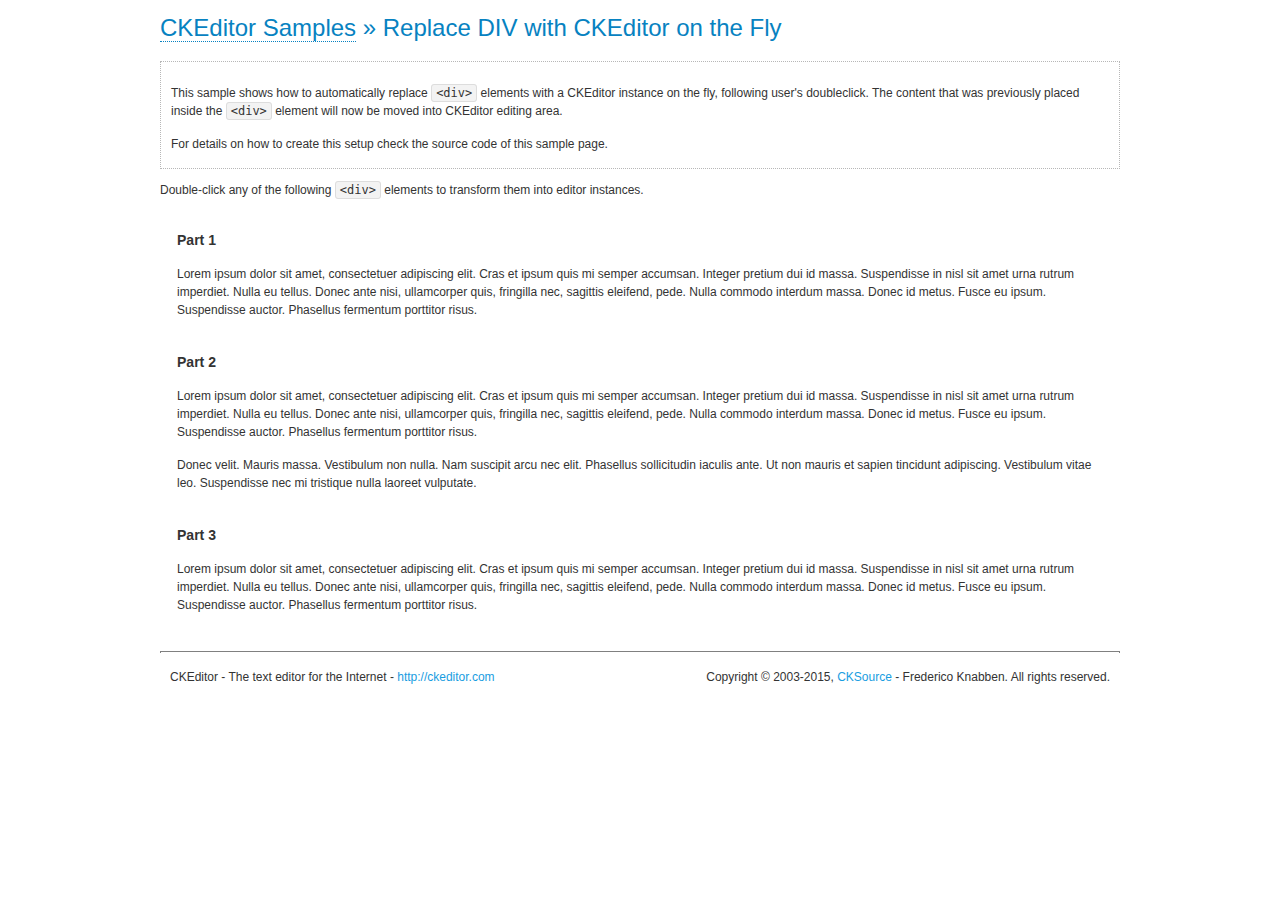
<file: admin/ckeditor/samples/divreplace.html>
<!DOCTYPE html>
<!--
Copyright (c) 2003-2015, CKSource - Frederico Knabben. All rights reserved.
For licensing, see LICENSE.md or http://ckeditor.com/license
-->
<html>
<head>
	<meta charset="utf-8">
	<title>Replace DIV &mdash; CKEditor Sample</title>
	<script src="../ckeditor.js"></script>
	<link href="sample.css" rel="stylesheet">
	<style>

		div.editable
		{
			border: solid 2px transparent;
			padding-left: 15px;
			padding-right: 15px;
		}

		div.editable:hover
		{
			border-color: black;
		}

	</style>
	<script>

		// Uncomment the following code to test the "Timeout Loading Method".
		// CKEDITOR.loadFullCoreTimeout = 5;

		window.onload = function() {
			// Listen to the double click event.
			if ( window.addEventListener )
				document.body.addEventListener( 'dblclick', onDoubleClick, false );
			else if ( window.attachEvent )
				document.body.attachEvent( 'ondblclick', onDoubleClick );

		};

		function onDoubleClick( ev ) {
			// Get the element which fired the event. This is not necessarily the
			// element to which the event has been attached.
			var element = ev.target || ev.srcElement;

			// Find out the div that holds this element.
			var name;

			do {
				element = element.parentNode;
			}
			while ( element && ( name = element.nodeName.toLowerCase() ) &&
				( name != 'div' || element.className.indexOf( 'editable' ) == -1 ) && name != 'body' );

			if ( name == 'div' && element.className.indexOf( 'editable' ) != -1 )
				replaceDiv( element );
		}

		var editor;

		function replaceDiv( div ) {
			if ( editor )
				editor.destroy();

			editor = CKEDITOR.replace( div );
		}

	</script>
</head>
<body>
	<h1 class="samples">
		<a href="index.html">CKEditor Samples</a> &raquo; Replace DIV with CKEditor on the Fly
	</h1>
	<div class="description">
		<p>
			This sample shows how to automatically replace <code>&lt;div&gt;</code> elements
			with a CKEditor instance on the fly, following user's doubleclick. The content
			that was previously placed inside the <code>&lt;div&gt;</code> element will now
			be moved into CKEditor editing area.
		</p>
		<p>
			For details on how to create this setup check the source code of this sample page.
		</p>
	</div>
	<p>
		Double-click any of the following <code>&lt;div&gt;</code> elements to transform them into
		editor instances.
	</p>
	<div class="editable">
		<h3>
			Part 1
		</h3>
		<p>
			Lorem ipsum dolor sit amet, consectetuer adipiscing elit. Cras et ipsum quis mi
			semper accumsan. Integer pretium dui id massa. Suspendisse in nisl sit amet urna
			rutrum imperdiet. Nulla eu tellus. Donec ante nisi, ullamcorper quis, fringilla
			nec, sagittis eleifend, pede. Nulla commodo interdum massa. Donec id metus. Fusce
			eu ipsum. Suspendisse auctor. Phasellus fermentum porttitor risus.
		</p>
	</div>
	<div class="editable">
		<h3>
			Part 2
		</h3>
		<p>
			Lorem ipsum dolor sit amet, consectetuer adipiscing elit. Cras et ipsum quis mi
			semper accumsan. Integer pretium dui id massa. Suspendisse in nisl sit amet urna
			rutrum imperdiet. Nulla eu tellus. Donec ante nisi, ullamcorper quis, fringilla
			nec, sagittis eleifend, pede. Nulla commodo interdum massa. Donec id metus. Fusce
			eu ipsum. Suspendisse auctor. Phasellus fermentum porttitor risus.
		</p>
		<p>
			Donec velit. Mauris massa. Vestibulum non nulla. Nam suscipit arcu nec elit. Phasellus
			sollicitudin iaculis ante. Ut non mauris et sapien tincidunt adipiscing. Vestibulum
			vitae leo. Suspendisse nec mi tristique nulla laoreet vulputate.
		</p>
	</div>
	<div class="editable">
		<h3>
			Part 3
		</h3>
		<p>
			Lorem ipsum dolor sit amet, consectetuer adipiscing elit. Cras et ipsum quis mi
			semper accumsan. Integer pretium dui id massa. Suspendisse in nisl sit amet urna
			rutrum imperdiet. Nulla eu tellus. Donec ante nisi, ullamcorper quis, fringilla
			nec, sagittis eleifend, pede. Nulla commodo interdum massa. Donec id metus. Fusce
			eu ipsum. Suspendisse auctor. Phasellus fermentum porttitor risus.
		</p>
	</div>
	<div id="footer">
		<hr>
		<p>
			CKEditor - The text editor for the Internet - <a class="samples" href="http://ckeditor.com/">http://ckeditor.com</a>
		</p>
		<p id="copy">
			Copyright &copy; 2003-2015, <a class="samples" href="http://cksource.com/">CKSource</a> - Frederico
			Knabben. All rights reserved.
		</p>
	</div>
</body>
</html>
</file>
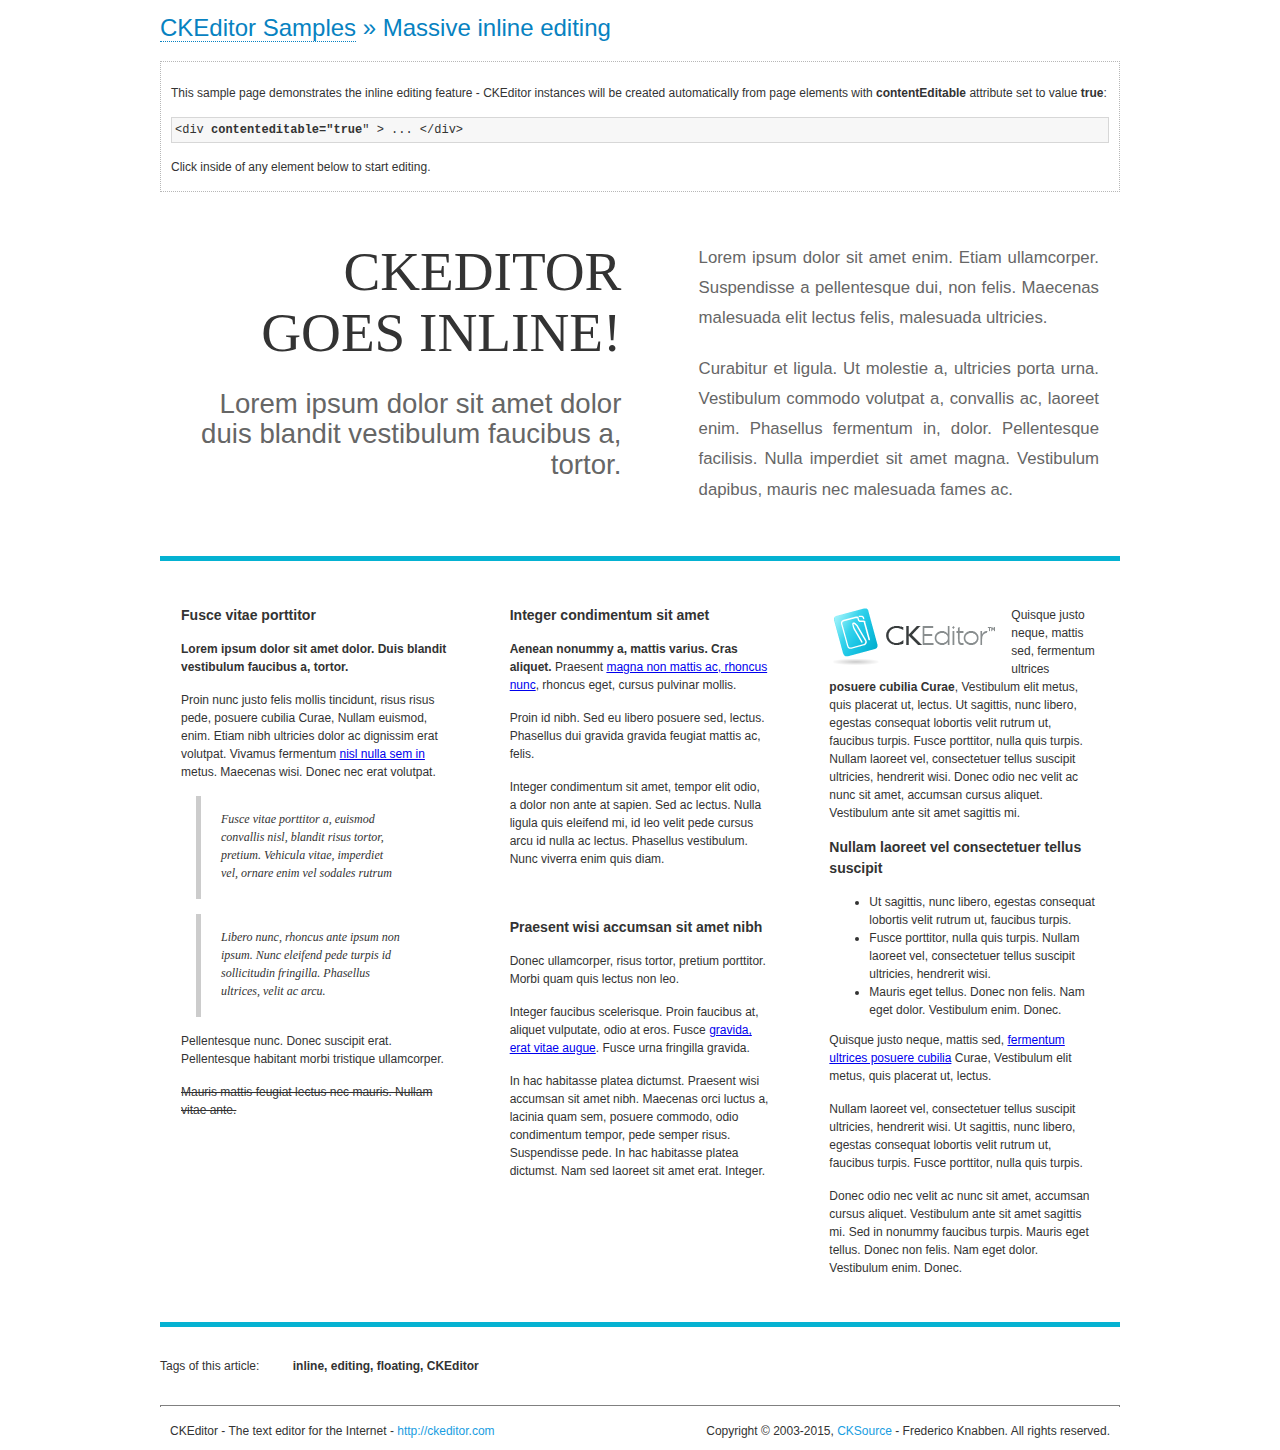
<file: admin/ckeditor/samples/inlineall.html>
<!DOCTYPE html>
<!--
Copyright (c) 2003-2015, CKSource - Frederico Knabben. All rights reserved.
For licensing, see LICENSE.md or http://ckeditor.com/license
-->
<html>
<head>
	<meta charset="utf-8">
	<title>Massive inline editing &mdash; CKEditor Sample</title>
	<script src="../ckeditor.js"></script>
	<script>

		// This code is generally not necessary, but it is here to demonstrate
		// how to customize specific editor instances on the fly. This fits well
		// this demo because we have editable elements (like headers) that
		// require less features.

		// The "instanceCreated" event is fired for every editor instance created.
		CKEDITOR.on( 'instanceCreated', function( event ) {
			var editor = event.editor,
				element = editor.element;

			// Customize editors for headers and tag list.
			// These editors don't need features like smileys, templates, iframes etc.
			if ( element.is( 'h1', 'h2', 'h3' ) || element.getAttribute( 'id' ) == 'taglist' ) {
				// Customize the editor configurations on "configLoaded" event,
				// which is fired after the configuration file loading and
				// execution. This makes it possible to change the
				// configurations before the editor initialization takes place.
				editor.on( 'configLoaded', function() {

					// Remove unnecessary plugins to make the editor simpler.
					editor.config.removePlugins = 'colorbutton,find,flash,font,' +
						'forms,iframe,image,newpage,removeformat,' +
						'smiley,specialchar,stylescombo,templates';

					// Rearrange the layout of the toolbar.
					editor.config.toolbarGroups = [
						{ name: 'editing',		groups: [ 'basicstyles', 'links' ] },
						{ name: 'undo' },
						{ name: 'clipboard',	groups: [ 'selection', 'clipboard' ] },
						{ name: 'about' }
					];
				});
			}
		});

	</script>
	<link href="sample.css" rel="stylesheet">
	<style>

		/* The following styles are just to make the page look nice. */

		/* Workaround to show Arial Black in Firefox. */
		@font-face
		{
			font-family: 'arial-black';
			src: local('Arial Black');
		}

		*[contenteditable="true"]
		{
			padding: 10px;
		}

		#container
		{
			width: 960px;
			margin: 30px auto 0;
		}

		#header
		{
			overflow: hidden;
			padding: 0 0 30px;
			border-bottom: 5px solid #05B2D2;
			position: relative;
		}

		#headerLeft,
		#headerRight
		{
			width: 49%;
			overflow: hidden;
		}

		#headerLeft
		{
			float: left;
			padding: 10px 1px 1px;
		}

		#headerLeft h2,
		#headerLeft h3
		{
			text-align: right;
			margin: 0;
			overflow: hidden;
			font-weight: normal;
		}

		#headerLeft h2
		{
			font-family: "Arial Black",arial-black;
			font-size: 4.6em;
			line-height: 1.1;
			text-transform: uppercase;
		}

		#headerLeft h3
		{
			font-size: 2.3em;
			line-height: 1.1;
			margin: .2em 0 0;
			color: #666;
		}

		#headerRight
		{
			float: right;
			padding: 1px;
		}

		#headerRight p
		{
			line-height: 1.8;
			text-align: justify;
			margin: 0;
		}

		#headerRight p + p
		{
			margin-top: 20px;
		}

		#headerRight > div
		{
			padding: 20px;
			margin: 0 0 0 30px;
			font-size: 1.4em;
			color: #666;
		}

		#columns
		{
			color: #333;
			overflow: hidden;
			padding: 20px 0;
		}

		#columns > div
		{
			float: left;
			width: 33.3%;
		}

		#columns #column1 > div
		{
			margin-left: 1px;
		}

		#columns #column3 > div
		{
			margin-right: 1px;
		}

		#columns > div > div
		{
			margin: 0px 10px;
			padding: 10px 20px;
		}

		#columns blockquote
		{
			margin-left: 15px;
		}

		#tagLine
		{
			border-top: 5px solid #05B2D2;
			padding-top: 20px;
		}

		#taglist {
			display: inline-block;
			margin-left: 20px;
			font-weight: bold;
			margin: 0 0 0 20px;
		}

	</style>
</head>
<body>
<div>
	<h1 class="samples"><a href="index.html">CKEditor Samples</a> &raquo; Massive inline editing</h1>
	<div class="description">
		<p>This sample page demonstrates the inline editing feature - CKEditor instances will be created automatically from page elements with <strong>contentEditable</strong> attribute set to value <strong>true</strong>:</p>
		<pre class="samples">&lt;div <strong>contenteditable="true</strong>" &gt; ... &lt;/div&gt;</pre>
		<p>Click inside of any element below to start editing.</p>
	</div>
</div>
<div id="container">
	<div id="header">
		<div id="headerLeft">
			<h2 id="sampleTitle" contenteditable="true">
				CKEditor<br> Goes Inline!
			</h2>
			<h3 contenteditable="true">
				Lorem ipsum dolor sit amet dolor duis blandit vestibulum faucibus a, tortor.
			</h3>
		</div>
		<div id="headerRight">
			<div contenteditable="true">
				<p>
					Lorem ipsum dolor sit amet enim. Etiam ullamcorper. Suspendisse a pellentesque dui, non felis. Maecenas malesuada elit lectus felis, malesuada ultricies.
				</p>
				<p>
					Curabitur et ligula. Ut molestie a, ultricies porta urna. Vestibulum commodo volutpat a, convallis ac, laoreet enim. Phasellus fermentum in, dolor. Pellentesque facilisis. Nulla imperdiet sit amet magna. Vestibulum dapibus, mauris nec malesuada fames ac.
				</p>
			</div>
		</div>
	</div>
	<div id="columns">
		<div id="column1">
			<div contenteditable="true">
				<h3>
					Fusce vitae porttitor
				</h3>
				<p>
					<strong>
						Lorem ipsum dolor sit amet dolor. Duis blandit vestibulum faucibus a, tortor.
					</strong>
				</p>
				<p>
					Proin nunc justo felis mollis tincidunt, risus risus pede, posuere cubilia Curae, Nullam euismod, enim. Etiam nibh ultricies dolor ac dignissim erat volutpat. Vivamus fermentum <a href="http://ckeditor.com/">nisl nulla sem in</a> metus. Maecenas wisi. Donec nec erat volutpat.
				</p>
				<blockquote>
					<p>
						Fusce vitae porttitor a, euismod convallis nisl, blandit risus tortor, pretium.
						Vehicula vitae, imperdiet vel, ornare enim vel sodales rutrum
					</p>
				</blockquote>
				<blockquote>
					<p>
						Libero nunc, rhoncus ante ipsum non ipsum. Nunc eleifend pede turpis id sollicitudin fringilla. Phasellus ultrices, velit ac arcu.
					</p>
				</blockquote>
				<p>Pellentesque nunc. Donec suscipit erat. Pellentesque habitant morbi tristique ullamcorper.</p>
				<p><s>Mauris mattis feugiat lectus nec mauris. Nullam vitae ante.</s></p>
			</div>
		</div>
		<div id="column2">
			<div contenteditable="true">
				<h3>
					Integer condimentum sit amet
				</h3>
				<p>
					<strong>Aenean nonummy a, mattis varius. Cras aliquet.</strong>
					Praesent <a href="http://ckeditor.com/">magna non mattis ac, rhoncus nunc</a>, rhoncus eget, cursus pulvinar mollis.</p>
				<p>Proin id nibh. Sed eu libero posuere sed, lectus. Phasellus dui gravida gravida feugiat mattis ac, felis.</p>
				<p>Integer condimentum sit amet, tempor elit odio, a dolor non ante at sapien. Sed ac lectus. Nulla ligula quis eleifend mi, id leo velit pede cursus arcu id nulla ac lectus. Phasellus vestibulum. Nunc viverra enim quis diam.</p>
			</div>
			<div contenteditable="true">
				<h3>
					Praesent wisi accumsan sit amet nibh
				</h3>
				<p>Donec ullamcorper, risus tortor, pretium porttitor. Morbi quam quis lectus non leo.</p>
				<p style="margin-left: 40px; ">Integer faucibus scelerisque. Proin faucibus at, aliquet vulputate, odio at eros. Fusce <a href="http://ckeditor.com/">gravida, erat vitae augue</a>. Fusce urna fringilla gravida.</p>
				<p>In hac habitasse platea dictumst. Praesent wisi accumsan sit amet nibh. Maecenas orci luctus a, lacinia quam sem, posuere commodo, odio condimentum tempor, pede semper risus. Suspendisse pede. In hac habitasse platea dictumst. Nam sed laoreet sit amet erat. Integer.</p>
			</div>
		</div>
		<div id="column3">
			<div contenteditable="true">
				<p>
					<img src="assets/inlineall/logo.png" alt="CKEditor logo" style="float:left">
				</p>
				<p>Quisque justo neque, mattis sed, fermentum ultrices <strong>posuere cubilia Curae</strong>, Vestibulum elit metus, quis placerat ut, lectus. Ut sagittis, nunc libero, egestas consequat lobortis velit rutrum ut, faucibus turpis. Fusce porttitor, nulla quis turpis. Nullam laoreet vel, consectetuer tellus suscipit ultricies, hendrerit wisi. Donec odio nec velit ac nunc sit amet, accumsan cursus aliquet. Vestibulum ante sit amet sagittis mi.</p>
				<h3>
					Nullam laoreet vel consectetuer tellus suscipit
				</h3>
				<ul>
					<li>Ut sagittis, nunc libero, egestas consequat lobortis velit rutrum ut, faucibus turpis.</li>
					<li>Fusce porttitor, nulla quis turpis. Nullam laoreet vel, consectetuer tellus suscipit ultricies, hendrerit wisi.</li>
					<li>Mauris eget tellus. Donec non felis. Nam eget dolor. Vestibulum enim. Donec.</li>
				</ul>
				<p>Quisque justo neque, mattis sed, <a href="http://ckeditor.com/">fermentum ultrices posuere cubilia</a> Curae, Vestibulum elit metus, quis placerat ut, lectus.</p>
				<p>Nullam laoreet vel, consectetuer tellus suscipit ultricies, hendrerit wisi. Ut sagittis, nunc libero, egestas consequat lobortis velit rutrum ut, faucibus turpis. Fusce porttitor, nulla quis turpis.</p>
				<p>Donec odio nec velit ac nunc sit amet, accumsan cursus aliquet. Vestibulum ante sit amet sagittis mi. Sed in nonummy faucibus turpis. Mauris eget tellus. Donec non felis. Nam eget dolor. Vestibulum enim. Donec.</p>
			</div>
		</div>
	</div>
	<div id="tagLine">
		Tags of this article:
		<p id="taglist" contenteditable="true">
			inline, editing, floating, CKEditor
		</p>
	</div>
</div>
<div id="footer">
	<hr>
	<p>
		CKEditor - The text editor for the Internet - <a class="samples" href="http://ckeditor.com/">
			http://ckeditor.com</a>
	</p>
	<p id="copy">
		Copyright &copy; 2003-2015, <a class="samples" href="http://cksource.com/">CKSource</a>
		- Frederico Knabben. All rights reserved.
	</p>
</div>
</body>
</html>
</file>
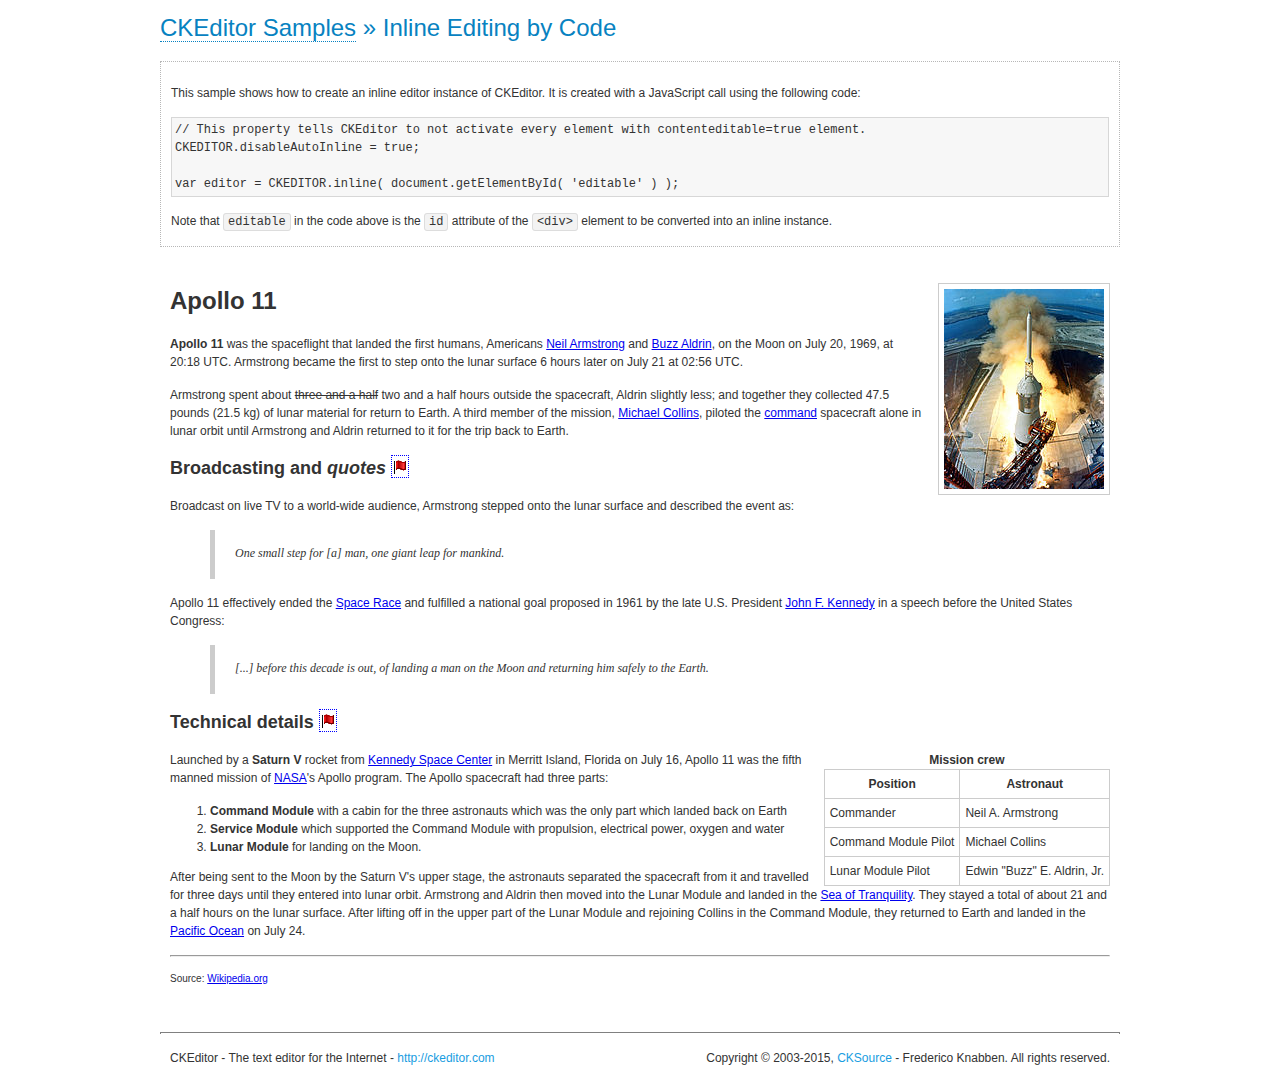
<file: admin/ckeditor/samples/inlinebycode.html>
<!DOCTYPE html>
<!--
Copyright (c) 2003-2015, CKSource - Frederico Knabben. All rights reserved.
For licensing, see LICENSE.md or http://ckeditor.com/license
-->
<html>
<head>
	<meta charset="utf-8">
	<title>Inline Editing by Code &mdash; CKEditor Sample</title>
	<script src="../ckeditor.js"></script>
	<link href="sample.css" rel="stylesheet">
	<style>

		#editable
		{
			padding: 10px;
			float: left;
		}

	</style>
</head>
<body>
	<h1 class="samples">
		<a href="index.html">CKEditor Samples</a> &raquo; Inline Editing by Code
	</h1>
	<div class="description">
		<p>
			This sample shows how to create an inline editor instance of CKEditor. It is created
			with a JavaScript call using the following code:
		</p>
<pre class="samples">
// This property tells CKEditor to not activate every element with contenteditable=true element.
CKEDITOR.disableAutoInline = true;

var editor = CKEDITOR.inline( document.getElementById( 'editable' ) );
</pre>
		<p>
			Note that <code>editable</code> in the code above is the <code>id</code>
			attribute of the <code>&lt;div&gt;</code> element to be converted into an inline instance.
		</p>
	</div>
	<div id="editable" contenteditable="true">
		<h1><img alt="Saturn V carrying Apollo 11" class="right" src="assets/sample.jpg" /> Apollo 11</h1>

		<p><b>Apollo 11</b> was the spaceflight that landed the first humans, Americans <a href="http://en.wikipedia.org/wiki/Neil_Armstrong" title="Neil Armstrong">Neil Armstrong</a> and <a href="http://en.wikipedia.org/wiki/Buzz_Aldrin" title="Buzz Aldrin">Buzz Aldrin</a>, on the Moon on July 20, 1969, at 20:18 UTC. Armstrong became the first to step onto the lunar surface 6 hours later on July 21 at 02:56 UTC.</p>

		<p>Armstrong spent about <s>three and a half</s> two and a half hours outside the spacecraft, Aldrin slightly less; and together they collected 47.5 pounds (21.5&nbsp;kg) of lunar material for return to Earth. A third member of the mission, <a href="http://en.wikipedia.org/wiki/Michael_Collins_(astronaut)" title="Michael Collins (astronaut)">Michael Collins</a>, piloted the <a href="http://en.wikipedia.org/wiki/Apollo_Command/Service_Module" title="Apollo Command/Service Module">command</a> spacecraft alone in lunar orbit until Armstrong and Aldrin returned to it for the trip back to Earth.</p>

		<h2>Broadcasting and <em>quotes</em> <a id="quotes" name="quotes"></a></h2>

		<p>Broadcast on live TV to a world-wide audience, Armstrong stepped onto the lunar surface and described the event as:</p>

		<blockquote>
			<p>One small step for [a] man, one giant leap for mankind.</p>
		</blockquote>

		<p>Apollo 11 effectively ended the <a href="http://en.wikipedia.org/wiki/Space_Race" title="Space Race">Space Race</a> and fulfilled a national goal proposed in 1961 by the late U.S. President <a href="http://en.wikipedia.org/wiki/John_F._Kennedy" title="John F. Kennedy">John F. Kennedy</a> in a speech before the United States Congress:</p>

		<blockquote>
			<p>[...] before this decade is out, of landing a man on the Moon and returning him safely to the Earth.</p>
		</blockquote>

		<h2>Technical details <a id="tech-details" name="tech-details"></a></h2>

		<table align="right" border="1" bordercolor="#ccc" cellpadding="5" cellspacing="0" style="border-collapse:collapse;margin:10px 0 10px 15px;">
			<caption><strong>Mission crew</strong></caption>
			<thead>
			<tr>
				<th scope="col">Position</th>
				<th scope="col">Astronaut</th>
			</tr>
			</thead>
			<tbody>
			<tr>
				<td>Commander</td>
				<td>Neil A. Armstrong</td>
			</tr>
			<tr>
				<td>Command Module Pilot</td>
				<td>Michael Collins</td>
			</tr>
			<tr>
				<td>Lunar Module Pilot</td>
				<td>Edwin &quot;Buzz&quot; E. Aldrin, Jr.</td>
			</tr>
			</tbody>
		</table>

		<p>Launched by a <strong>Saturn V</strong> rocket from <a href="http://en.wikipedia.org/wiki/Kennedy_Space_Center" title="Kennedy Space Center">Kennedy Space Center</a> in Merritt Island, Florida on July 16, Apollo 11 was the fifth manned mission of <a href="http://en.wikipedia.org/wiki/NASA" title="NASA">NASA</a>&#39;s Apollo program. The Apollo spacecraft had three parts:</p>

		<ol>
			<li><strong>Command Module</strong> with a cabin for the three astronauts which was the only part which landed back on Earth</li>
			<li><strong>Service Module</strong> which supported the Command Module with propulsion, electrical power, oxygen and water</li>
			<li><strong>Lunar Module</strong> for landing on the Moon.</li>
		</ol>

		<p>After being sent to the Moon by the Saturn V&#39;s upper stage, the astronauts separated the spacecraft from it and travelled for three days until they entered into lunar orbit. Armstrong and Aldrin then moved into the Lunar Module and landed in the <a href="http://en.wikipedia.org/wiki/Mare_Tranquillitatis" title="Mare Tranquillitatis">Sea of Tranquility</a>. They stayed a total of about 21 and a half hours on the lunar surface. After lifting off in the upper part of the Lunar Module and rejoining Collins in the Command Module, they returned to Earth and landed in the <a href="http://en.wikipedia.org/wiki/Pacific_Ocean" title="Pacific Ocean">Pacific Ocean</a> on July 24.</p>

		<hr />
		<p style="text-align: right;"><small>Source: <a href="http://en.wikipedia.org/wiki/Apollo_11">Wikipedia.org</a></small></p>
	</div>

	<script>
		// We need to turn off the automatic editor creation first.
		CKEDITOR.disableAutoInline = true;

		var editor = CKEDITOR.inline( 'editable' );
	</script>
	<div id="footer">
		<hr>
		<p contenteditable="true">
			CKEditor - The text editor for the Internet - <a class="samples" href="http://ckeditor.com/">
				http://ckeditor.com</a>
		</p>
		<p id="copy">
			Copyright &copy; 2003-2015, <a class="samples" href="http://cksource.com/">CKSource</a>
			- Frederico Knabben. All rights reserved.
		</p>
	</div>
</body>
</html>
</file>
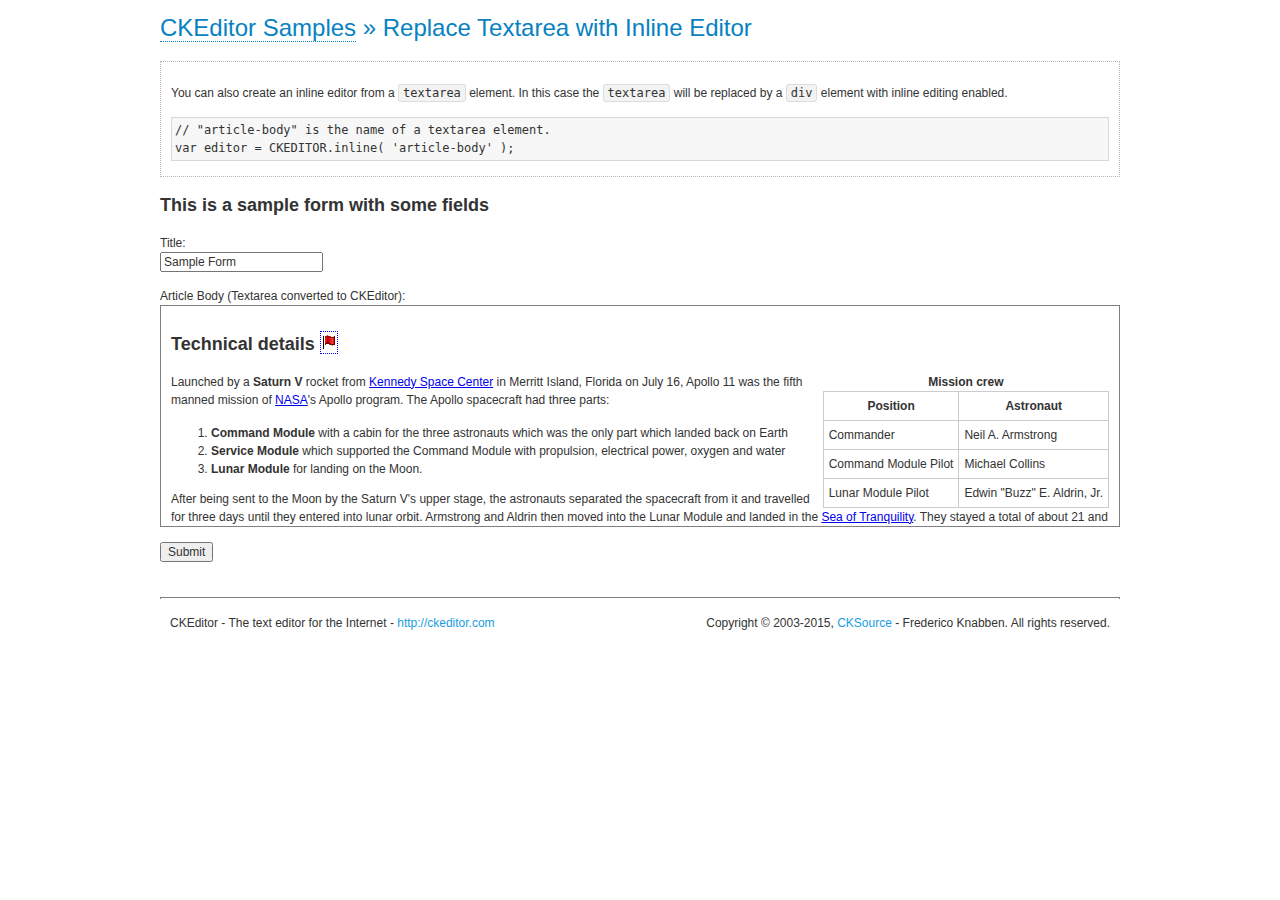
<file: admin/ckeditor/samples/inlinetextarea.html>
<!DOCTYPE html>
<!--
Copyright (c) 2003-2015, CKSource - Frederico Knabben. All rights reserved.
For licensing, see LICENSE.md or http://ckeditor.com/license
-->
<html>
<head>
	<meta charset="utf-8">
	<title>Replace Textarea with Inline Editor &mdash; CKEditor Sample</title>
	<script src="../ckeditor.js"></script>
	<link href="sample.css" rel="stylesheet">
	<style>

		/* Style the CKEditor element to look like a textfield */
		.cke_textarea_inline
		{
			padding: 10px;
			height: 200px;
			overflow: auto;

			border: 1px solid gray;
			-webkit-appearance: textfield;
		}

	</style>
</head>
<body>
	<h1 class="samples">
		<a href="index.html">CKEditor Samples</a> &raquo; Replace Textarea with Inline Editor
	</h1>
	<div class="description">
		<p>
			You can also create an inline editor from a <code>textarea</code>
			element. In this case the <code>textarea</code> will be replaced
			by a <code>div</code> element with inline editing enabled.
		</p>
<pre class="samples">
// "article-body" is the name of a textarea element.
var editor = CKEDITOR.inline( 'article-body' );
</pre>
	</div>
	<form action="sample_posteddata.php" method="post">
		<h2>This is a sample form with some fields</h2>
		<p>
			Title:<br>
			<input type="text" name="title" value="Sample Form"></p>
		<p>
			Article Body (Textarea converted to CKEditor):<br>
			<textarea name="article-body" style="height: 200px">
				&lt;h2&gt;Technical details &lt;a id="tech-details" name="tech-details"&gt;&lt;/a&gt;&lt;/h2&gt;

				&lt;table align="right" border="1" bordercolor="#ccc" cellpadding="5" cellspacing="0" style="border-collapse:collapse;margin:10px 0 10px 15px;"&gt;
					&lt;caption&gt;&lt;strong&gt;Mission crew&lt;/strong&gt;&lt;/caption&gt;
					&lt;thead&gt;
					&lt;tr&gt;
						&lt;th scope="col"&gt;Position&lt;/th&gt;
						&lt;th scope="col"&gt;Astronaut&lt;/th&gt;
					&lt;/tr&gt;
					&lt;/thead&gt;
					&lt;tbody&gt;
					&lt;tr&gt;
						&lt;td&gt;Commander&lt;/td&gt;
						&lt;td&gt;Neil A. Armstrong&lt;/td&gt;
					&lt;/tr&gt;
					&lt;tr&gt;
						&lt;td&gt;Command Module Pilot&lt;/td&gt;
						&lt;td&gt;Michael Collins&lt;/td&gt;
					&lt;/tr&gt;
					&lt;tr&gt;
						&lt;td&gt;Lunar Module Pilot&lt;/td&gt;
						&lt;td&gt;Edwin &quot;Buzz&quot; E. Aldrin, Jr.&lt;/td&gt;
					&lt;/tr&gt;
					&lt;/tbody&gt;
				&lt;/table&gt;

				&lt;p&gt;Launched by a &lt;strong&gt;Saturn V&lt;/strong&gt; rocket from &lt;a href="http://en.wikipedia.org/wiki/Kennedy_Space_Center" title="Kennedy Space Center"&gt;Kennedy Space Center&lt;/a&gt; in Merritt Island, Florida on July 16, Apollo 11 was the fifth manned mission of &lt;a href="http://en.wikipedia.org/wiki/NASA" title="NASA"&gt;NASA&lt;/a&gt;&#39;s Apollo program. The Apollo spacecraft had three parts:&lt;/p&gt;

				&lt;ol&gt;
					&lt;li&gt;&lt;strong&gt;Command Module&lt;/strong&gt; with a cabin for the three astronauts which was the only part which landed back on Earth&lt;/li&gt;
					&lt;li&gt;&lt;strong&gt;Service Module&lt;/strong&gt; which supported the Command Module with propulsion, electrical power, oxygen and water&lt;/li&gt;
					&lt;li&gt;&lt;strong&gt;Lunar Module&lt;/strong&gt; for landing on the Moon.&lt;/li&gt;
				&lt;/ol&gt;

				&lt;p&gt;After being sent to the Moon by the Saturn V&#39;s upper stage, the astronauts separated the spacecraft from it and travelled for three days until they entered into lunar orbit. Armstrong and Aldrin then moved into the Lunar Module and landed in the &lt;a href="http://en.wikipedia.org/wiki/Mare_Tranquillitatis" title="Mare Tranquillitatis"&gt;Sea of Tranquility&lt;/a&gt;. They stayed a total of about 21 and a half hours on the lunar surface. After lifting off in the upper part of the Lunar Module and rejoining Collins in the Command Module, they returned to Earth and landed in the &lt;a href="http://en.wikipedia.org/wiki/Pacific_Ocean" title="Pacific Ocean"&gt;Pacific Ocean&lt;/a&gt; on July 24.&lt;/p&gt;

				&lt;hr /&gt;
				&lt;p style="text-align: right;"&gt;&lt;small&gt;Source: &lt;a href="http://en.wikipedia.org/wiki/Apollo_11"&gt;Wikipedia.org&lt;/a&gt;&lt;/small&gt;&lt;/p&gt;
			</textarea>
		</p>
		<p>
			<input type="submit" value="Submit">
		</p>
	</form>

	<script>
		CKEDITOR.inline( 'article-body' );
	</script>
	<div id="footer">
		<hr>
		<p>
			CKEditor - The text editor for the Internet - <a class="samples" href="http://ckeditor.com/">
				http://ckeditor.com</a>
		</p>
		<p id="copy">
			Copyright &copy; 2003-2015, <a class="samples" href="http://cksource.com/">CKSource</a>
			- Frederico Knabben. All rights reserved.
		</p>
	</div>
</body>
</html>
</file>
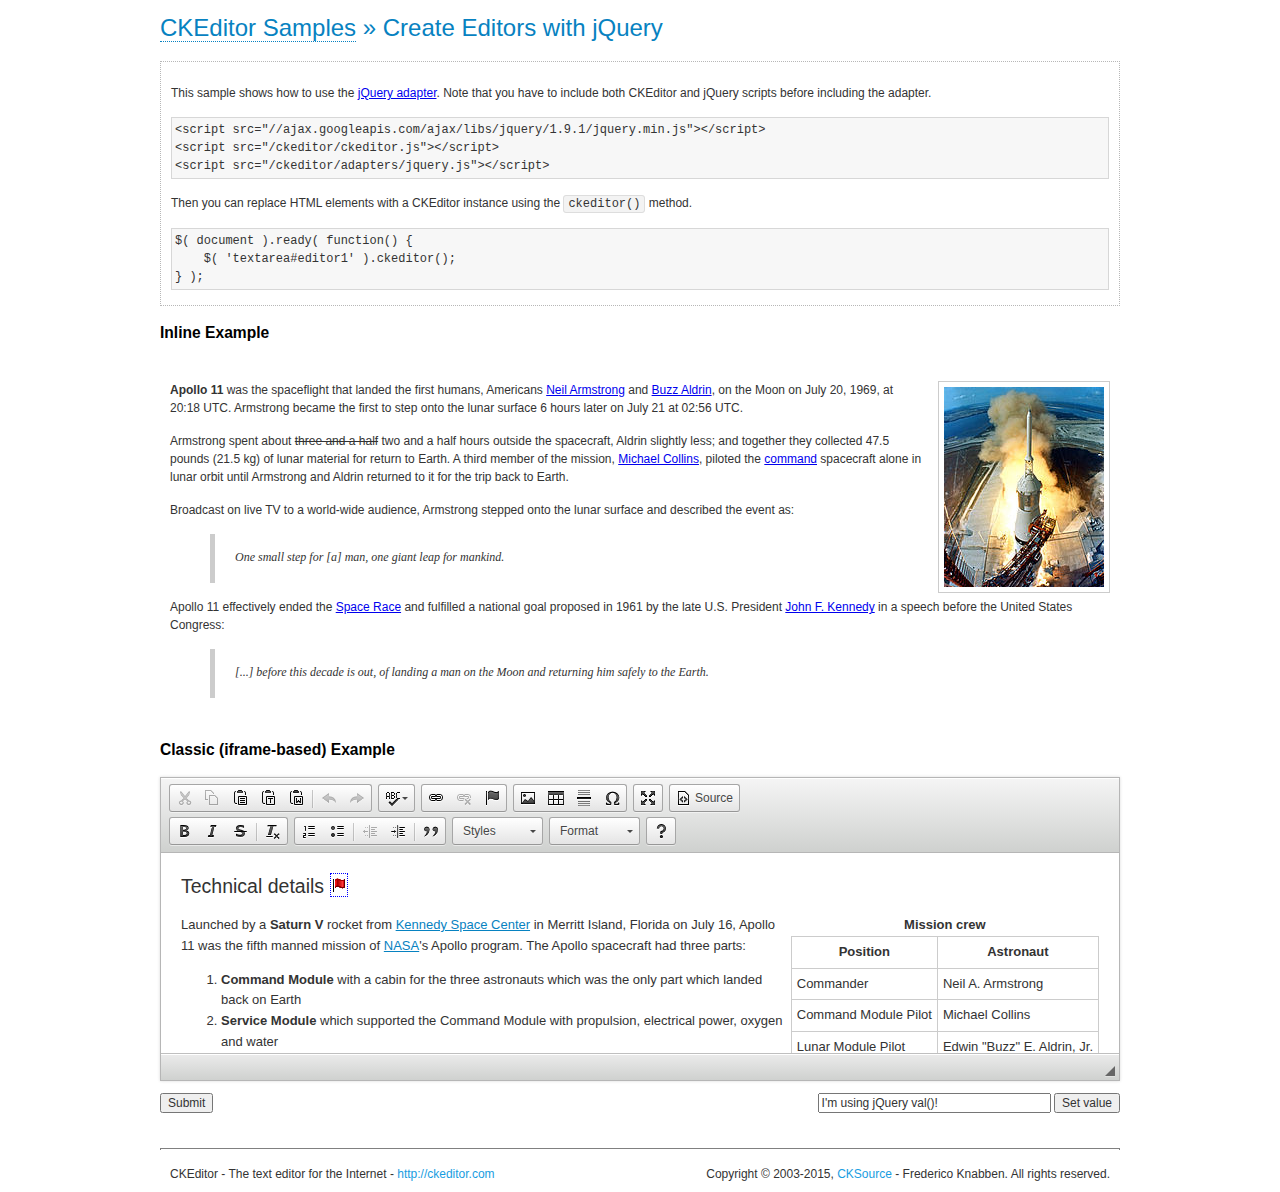
<file: admin/ckeditor/samples/jquery.html>
<!DOCTYPE html>
<!--
Copyright (c) 2003-2015, CKSource - Frederico Knabben. All rights reserved.
For licensing, see LICENSE.md or http://ckeditor.com/license
-->
<html>
<head>
	<meta charset="utf-8">
	<title>jQuery Adapter &mdash; CKEditor Sample</title>
	<script src="http://code.jquery.com/jquery-1.11.0.min.js"></script>
	<script src="../ckeditor.js"></script>
	<script src="../adapters/jquery.js"></script>
	<link href="sample.css" rel="stylesheet">
	<style>

		#editable
		{
			padding: 10px;
			float: left;
		}

	</style>
	<script>

		CKEDITOR.disableAutoInline = true;

		$( document ).ready( function() {
			$( '#editor1' ).ckeditor(); // Use CKEDITOR.replace() if element is <textarea>.
			$( '#editable' ).ckeditor(); // Use CKEDITOR.inline().
		} );

		function setValue() {
			$( '#editor1' ).val( $( 'input#val' ).val() );
		}

	</script>
</head>
<body>
	<h1 class="samples">
		<a href="index.html" id="a-test">CKEditor Samples</a> &raquo; Create Editors with jQuery
	</h1>
	<form action="sample_posteddata.php" method="post">
		<div class="description">
			<p>
				This sample shows how to use the <a href="http://docs.ckeditor.com/#!/guide/dev_jquery">jQuery adapter</a>.
				Note that you have to include both CKEditor and jQuery scripts before including the adapter.
			</p>

<pre class="samples">
&lt;script src="//ajax.googleapis.com/ajax/libs/jquery/1.9.1/jquery.min.js"&gt;&lt;/script&gt;
&lt;script src="/ckeditor/ckeditor.js"&gt;&lt;/script&gt;
&lt;script src="/ckeditor/adapters/jquery.js"&gt;&lt;/script&gt;
</pre>

			<p>Then you can replace HTML elements with a CKEditor instance using the <code>ckeditor()</code> method.</p>

<pre class="samples">
$( document ).ready( function() {
	$( 'textarea#editor1' ).ckeditor();
} );
</pre>
		</div>

		<h2 class="samples">Inline Example</h2>

		<div id="editable" contenteditable="true">
			<p><img alt="Saturn V carrying Apollo 11" class="right" src="assets/sample.jpg"/><b>Apollo 11</b> was the spaceflight that landed the first humans, Americans <a href="http://en.wikipedia.org/wiki/Neil_Armstrong" title="Neil Armstrong">Neil Armstrong</a> and <a href="http://en.wikipedia.org/wiki/Buzz_Aldrin" title="Buzz Aldrin">Buzz Aldrin</a>, on the Moon on July 20, 1969, at 20:18 UTC. Armstrong became the first to step onto the lunar surface 6 hours later on July 21 at 02:56 UTC.</p>
			<p>Armstrong spent about <s>three and a half</s> two and a half hours outside the spacecraft, Aldrin slightly less; and together they collected 47.5 pounds (21.5&nbsp;kg) of lunar material for return to Earth. A third member of the mission, <a href="http://en.wikipedia.org/wiki/Michael_Collins_(astronaut)" title="Michael Collins (astronaut)">Michael Collins</a>, piloted the <a href="http://en.wikipedia.org/wiki/Apollo_Command/Service_Module" title="Apollo Command/Service Module">command</a> spacecraft alone in lunar orbit until Armstrong and Aldrin returned to it for the trip back to Earth.
			<p>Broadcast on live TV to a world-wide audience, Armstrong stepped onto the lunar surface and described the event as:</p>
			<blockquote><p>One small step for [a] man, one giant leap for mankind.</p></blockquote> <p>Apollo 11 effectively ended the <a href="http://en.wikipedia.org/wiki/Space_Race" title="Space Race">Space Race</a> and fulfilled a national goal proposed in 1961 by the late U.S. President <a href="http://en.wikipedia.org/wiki/John_F._Kennedy" title="John F. Kennedy">John F. Kennedy</a> in a speech before the United States Congress:</p> <blockquote><p>[...] before this decade is out, of landing a man on the Moon and returning him safely to the Earth.</p></blockquote>
		</div>

		<br style="clear: both">

		<h2 class="samples">Classic (iframe-based) Example</h2>

		<textarea cols="80" id="editor1" name="editor1" rows="10">
			&lt;h2&gt;Technical details &lt;a id=&quot;tech-details&quot; name=&quot;tech-details&quot;&gt;&lt;/a&gt;&lt;/h2&gt; &lt;table align=&quot;right&quot; border=&quot;1&quot; bordercolor=&quot;#ccc&quot; cellpadding=&quot;5&quot; cellspacing=&quot;0&quot; style=&quot;border-collapse:collapse;margin:10px 0 10px 15px;&quot;&gt; &lt;caption&gt;&lt;strong&gt;Mission crew&lt;/strong&gt;&lt;/caption&gt; &lt;thead&gt; &lt;tr&gt; &lt;th scope=&quot;col&quot;&gt;Position&lt;/th&gt; &lt;th scope=&quot;col&quot;&gt;Astronaut&lt;/th&gt; &lt;/tr&gt; &lt;/thead&gt; &lt;tbody&gt; &lt;tr&gt; &lt;td&gt;Commander&lt;/td&gt; &lt;td&gt;Neil A. Armstrong&lt;/td&gt; &lt;/tr&gt; &lt;tr&gt; &lt;td&gt;Command Module Pilot&lt;/td&gt; &lt;td&gt;Michael Collins&lt;/td&gt; &lt;/tr&gt; &lt;tr&gt; &lt;td&gt;Lunar Module Pilot&lt;/td&gt; &lt;td&gt;Edwin &amp;quot;Buzz&amp;quot; E. Aldrin, Jr.&lt;/td&gt; &lt;/tr&gt; &lt;/tbody&gt; &lt;/table&gt; &lt;p&gt;Launched by a &lt;strong&gt;Saturn V&lt;/strong&gt; rocket from &lt;a href=&quot;http://en.wikipedia.org/wiki/Kennedy_Space_Center&quot; title=&quot;Kennedy Space Center&quot;&gt;Kennedy Space Center&lt;/a&gt; in Merritt Island, Florida on July 16, Apollo 11 was the fifth manned mission of &lt;a href=&quot;http://en.wikipedia.org/wiki/NASA&quot; title=&quot;NASA&quot;&gt;NASA&lt;/a&gt;&amp;#39;s Apollo program. The Apollo spacecraft had three parts:&lt;/p&gt; &lt;ol&gt; &lt;li&gt;&lt;strong&gt;Command Module&lt;/strong&gt; with a cabin for the three astronauts which was the only part which landed back on Earth&lt;/li&gt; &lt;li&gt;&lt;strong&gt;Service Module&lt;/strong&gt; which supported the Command Module with propulsion, electrical power, oxygen and water&lt;/li&gt; &lt;li&gt;&lt;strong&gt;Lunar Module&lt;/strong&gt; for landing on the Moon.&lt;/li&gt; &lt;/ol&gt; &lt;p&gt;After being sent to the Moon by the Saturn V&amp;#39;s upper stage, the astronauts separated the spacecraft from it and travelled for three days until they entered into lunar orbit. Armstrong and Aldrin then moved into the Lunar Module and landed in the &lt;a href=&quot;http://en.wikipedia.org/wiki/Mare_Tranquillitatis&quot; title=&quot;Mare Tranquillitatis&quot;&gt;Sea of Tranquility&lt;/a&gt;. They stayed a total of about 21 and a half hours on the lunar surface. After lifting off in the upper part of the Lunar Module and rejoining Collins in the Command Module, they returned to Earth and landed in the &lt;a href=&quot;http://en.wikipedia.org/wiki/Pacific_Ocean&quot; title=&quot;Pacific Ocean&quot;&gt;Pacific Ocean&lt;/a&gt; on July 24.&lt;/p&gt; &lt;hr/&gt; &lt;p style=&quot;text-align: right;&quot;&gt;&lt;small&gt;Source: &lt;a href=&quot;http://en.wikipedia.org/wiki/Apollo_11&quot;&gt;Wikipedia.org&lt;/a&gt;&lt;/small&gt;&lt;/p&gt;
		</textarea>

		<p style="overflow: hidden">
			<input style="float: left" type="submit" value="Submit">
			<span style="float: right">
				<input type="text" id="val" value="I'm using jQuery val()!" size="30">
				<input onclick="setValue();" type="button" value="Set value">
			</span>
		</p>
	</form>
	<div id="footer">
		<hr>
		<p>
			CKEditor - The text editor for the Internet - <a class="samples" href="http://ckeditor.com/">http://ckeditor.com</a>
		</p>
		<p id="copy">
			Copyright &copy; 2003-2015, <a class="samples" href="http://cksource.com/">CKSource</a> - Frederico
			Knabben. All rights reserved.
		</p>
	</div>
</body>
</html>
</file>
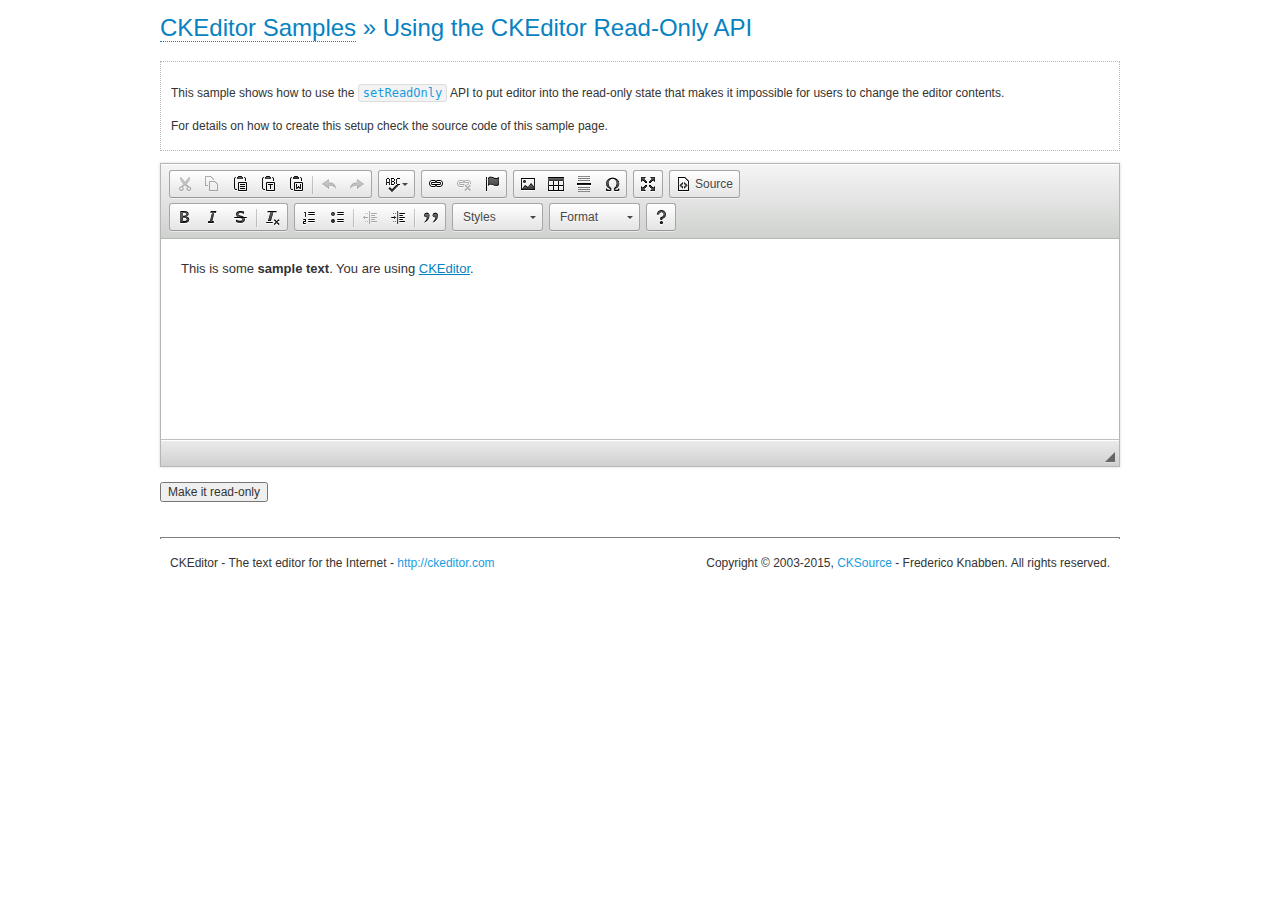
<file: admin/ckeditor/samples/readonly.html>
<!DOCTYPE html>
<!--
Copyright (c) 2003-2015, CKSource - Frederico Knabben. All rights reserved.
For licensing, see LICENSE.md or http://ckeditor.com/license
-->
<html>
<head>
	<meta charset="utf-8">
	<title>Using the CKEditor Read-Only API &mdash; CKEditor Sample</title>
	<script src="../ckeditor.js"></script>
	<link rel="stylesheet" href="sample.css">
	<script>

		var editor;

		// The instanceReady event is fired, when an instance of CKEditor has finished
		// its initialization.
		CKEDITOR.on( 'instanceReady', function( ev ) {
			editor = ev.editor;

			// Show this "on" button.
			document.getElementById( 'readOnlyOn' ).style.display = '';

			// Event fired when the readOnly property changes.
			editor.on( 'readOnly', function() {
				document.getElementById( 'readOnlyOn' ).style.display = this.readOnly ? 'none' : '';
				document.getElementById( 'readOnlyOff' ).style.display = this.readOnly ? '' : 'none';
			});
		});

		function toggleReadOnly( isReadOnly ) {
			// Change the read-only state of the editor.
			// http://docs.ckeditor.com/#!/api/CKEDITOR.editor-method-setReadOnly
			editor.setReadOnly( isReadOnly );
		}

	</script>
</head>
<body>
	<h1 class="samples">
		<a href="index.html">CKEditor Samples</a> &raquo; Using the CKEditor Read-Only API
	</h1>
	<div class="description">
		<p>
			This sample shows how to use the
			<code><a class="samples" href="http://docs.ckeditor.com/#!/api/CKEDITOR.editor-method-setReadOnly">setReadOnly</a></code>
			API to put editor into the read-only state that makes it impossible for users to change the editor contents.
		</p>
		<p>
			For details on how to create this setup check the source code of this sample page.
		</p>
	</div>
	<form action="sample_posteddata.php" method="post">
		<p>
			<textarea class="ckeditor" id="editor1" name="editor1" cols="100" rows="10">&lt;p&gt;This is some &lt;strong&gt;sample text&lt;/strong&gt;. You are using &lt;a href="http://ckeditor.com/"&gt;CKEditor&lt;/a&gt;.&lt;/p&gt;</textarea>
		</p>
		<p>
			<input id="readOnlyOn" onclick="toggleReadOnly();" type="button" value="Make it read-only" style="display:none">
			<input id="readOnlyOff" onclick="toggleReadOnly( false );" type="button" value="Make it editable again" style="display:none">
		</p>
	</form>
	<div id="footer">
		<hr>
		<p>
			CKEditor - The text editor for the Internet - <a class="samples" href="http://ckeditor.com/">http://ckeditor.com</a>
		</p>
		<p id="copy">
			Copyright &copy; 2003-2015, <a class="samples" href="http://cksource.com/">CKSource</a> - Frederico
			Knabben. All rights reserved.
		</p>
	</div>
</body>
</html>
</file>
<file: admin/ckeditor/samples/sample.css>
/*
Copyright (c) 2003-2015, CKSource - Frederico Knabben. All rights reserved.
For licensing, see LICENSE.md or http://ckeditor.com/license
*/

html, body, h1, h2, h3, h4, h5, h6, div, span, blockquote, p, address, form, fieldset, img, ul, ol, dl, dt, dd, li, hr, table, td, th, strong, em, sup, sub, dfn, ins, del, q, cite, var, samp, code, kbd, tt, pre
{
	line-height: 1.5;
}

body
{
	padding: 10px 30px;
}

input, textarea, select, option, optgroup, button, td, th
{
	font-size: 100%;
}

pre
{
	-moz-tab-size: 4;
	-o-tab-size: 4;
	-webkit-tab-size: 4;
	tab-size: 4;
}

pre, code, kbd, samp, tt
{
	font-family: monospace,monospace;
	font-size: 1em;
}

body {
	width: 960px;
	margin: 0 auto;
}

code
{
	background: #f3f3f3;
	border: 1px solid #ddd;
	padding: 1px 4px;

	-moz-border-radius: 3px;
	-webkit-border-radius: 3px;
	border-radius: 3px;
}

abbr
{
	border-bottom: 1px dotted #555;
	cursor: pointer;
}

.new, .beta
{
	text-transform: uppercase;
	font-size: 10px;
	font-weight: bold;
	padding: 1px 4px;
	margin: 0 0 0 5px;
	color: #fff;
	float: right;

	-moz-border-radius: 3px;
	-webkit-border-radius: 3px;
	border-radius: 3px;
}

.new
{
	background: #FF7E00;
	border: 1px solid #DA8028;
	text-shadow: 0 1px 0 #C97626;

	-moz-box-shadow: 0 2px 3px 0 #FFA54E inset;
	-webkit-box-shadow: 0 2px 3px 0 #FFA54E inset;
	box-shadow: 0 2px 3px 0 #FFA54E inset;
}

.beta
{
	background: #18C0DF;
	border: 1px solid #19AAD8;
	text-shadow: 0 1px 0 #048CAD;
	font-style: italic;

	-moz-box-shadow: 0 2px 3px 0 #50D4FD inset;
	-webkit-box-shadow: 0 2px 3px 0 #50D4FD inset;
	box-shadow: 0 2px 3px 0 #50D4FD inset;
}

h1.samples
{
	color: #0782C1;
	font-size: 200%;
	font-weight: normal;
	margin: 0;
	padding: 0;
}

h1.samples a
{
	color: #0782C1;
	text-decoration: none;
	border-bottom: 1px dotted #0782C1;
}

.samples a:hover
{
	border-bottom: 1px dotted #0782C1;
}

h2.samples
{
	color: #000000;
	font-size: 130%;
	margin: 15px 0 0 0;
	padding: 0;
}

p, blockquote, address, form, pre, dl, h1.samples, h2.samples
{
	margin-bottom: 15px;
}

ul.samples
{
	margin-bottom: 15px;
}

.clear
{
	clear: both;
}

fieldset
{
	margin: 0;
	padding: 10px;
}

body, input, textarea
{
	color: #333333;
	font-family: Arial, Helvetica, sans-serif;
}

body
{
	font-size: 75%;
}

a.samples
{
	color: #189DE1;
	text-decoration: none;
}

form
{
	margin: 0;
	padding: 0;
}

pre.samples
{
	background-color: #F7F7F7;
	border: 1px solid #D7D7D7;
	overflow: auto;
	padding: 0.25em;
	white-space: pre-wrap; /* CSS 2.1 */
	word-wrap: break-word; /* IE7 */
}

#footer
{
	clear: both;
	padding-top: 10px;
}

#footer hr
{
	margin: 10px 0 15px 0;
	height: 1px;
	border: solid 1px gray;
	border-bottom: none;
}

#footer p
{
	margin: 0 10px 10px 10px;
	float: left;
}

#footer #copy
{
	float: right;
}

#outputSample
{
	width: 100%;
	table-layout: fixed;
}

#outputSample thead th
{
	color: #dddddd;
	background-color: #999999;
	padding: 4px;
	white-space: nowrap;
}

#outputSample tbody th
{
	vertical-align: top;
	text-align: left;
}

#outputSample pre
{
	margin: 0;
	padding: 0;
}

.description
{
	border: 1px dotted #B7B7B7;
	margin-bottom: 10px;
	padding: 10px 10px 0;
	overflow: hidden;
}

label
{
	display: block;
	margin-bottom: 6px;
}

/**
 *	CKEditor editables are automatically set with the "cke_editable" class
 *	plus cke_editable_(inline|themed) depending on the editor type.
 */

/* Style a bit the inline editables. */
.cke_editable.cke_editable_inline
{
	cursor: pointer;
}

/* Once an editable element gets focused, the "cke_focus" class is
   added to it, so we can style it differently. */
.cke_editable.cke_editable_inline.cke_focus
{
	box-shadow: inset 0px 0px 20px 3px #ddd, inset 0 0 1px #000;
	outline: none;
	background: #eee;
	cursor: text;
}

/* Avoid pre-formatted overflows inline editable. */
.cke_editable_inline pre
{
	white-space: pre-wrap;
	word-wrap: break-word;
}

/**
 *	Samples index styles.
 */

.twoColumns,
.twoColumnsLeft,
.twoColumnsRight
{
	overflow: hidden;
}

.twoColumnsLeft,
.twoColumnsRight
{
	width: 45%;
}

.twoColumnsLeft
{
	float: left;
}

.twoColumnsRight
{
	float: right;
}

dl.samples
{
	padding: 0 0 0 40px;
}
dl.samples > dt
{
	display: list-item;
	list-style-type: disc;
	list-style-position: outside;
	margin: 0 0 3px;
}
dl.samples > dd
{
	margin: 0 0 3px;
}
.warning
{
	color: #ff0000;
	background-color: #FFCCBA;
	border: 2px dotted #ff0000;
	padding: 15px 10px;
	margin: 10px 0;
}

/* Used on inline samples */

blockquote
{
	font-style: italic;
	font-family: Georgia, Times, "Times New Roman", serif;
	padding: 2px 0;
	border-style: solid;
	border-color: #ccc;
	border-width: 0;
}

.cke_contents_ltr blockquote
{
	padding-left: 20px;
	padding-right: 8px;
	border-left-width: 5px;
}

.cke_contents_rtl blockquote
{
	padding-left: 8px;
	padding-right: 20px;
	border-right-width: 5px;
}

img.right {
	border: 1px solid #ccc;
	float: right;
	margin-left: 15px;
	padding: 5px;
}

img.left {
	border: 1px solid #ccc;
	float: left;
	margin-right: 15px;
	padding: 5px;
}

.marker
{
	background-color: Yellow;
}
</file>
